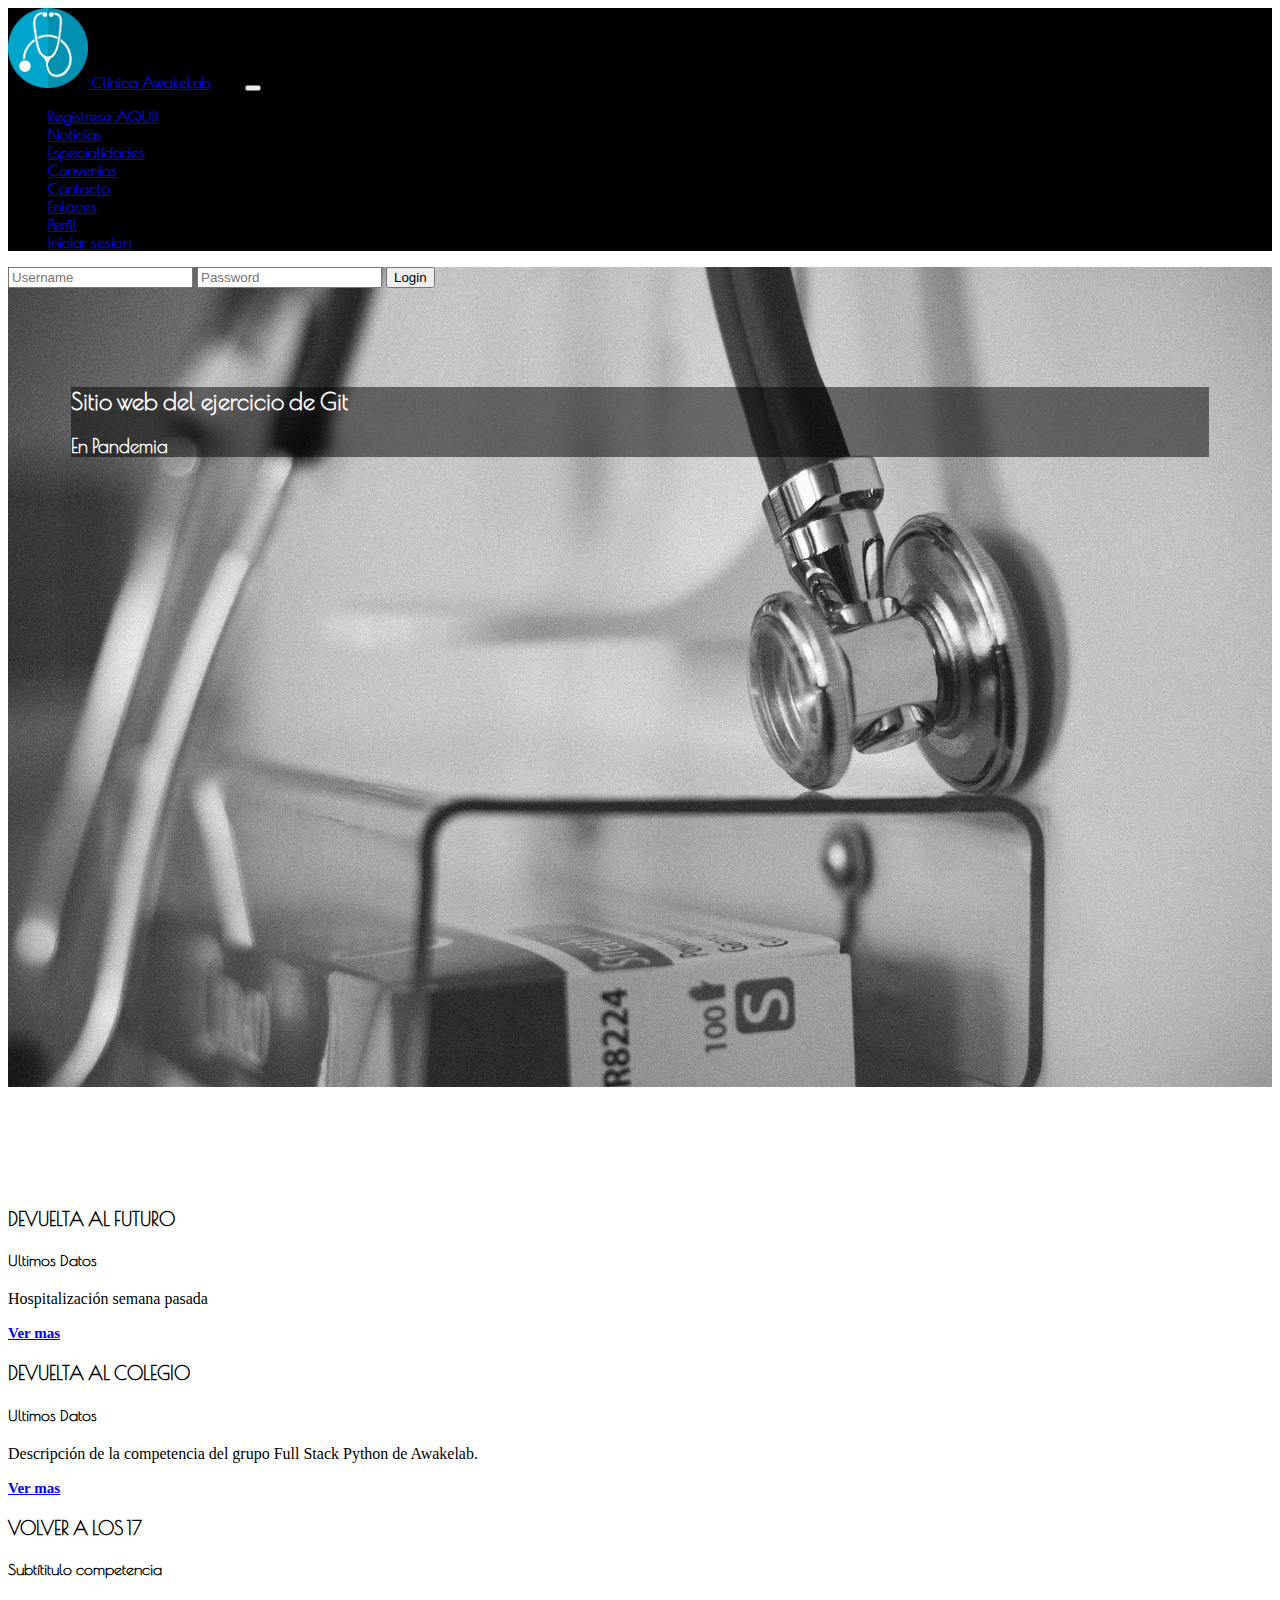
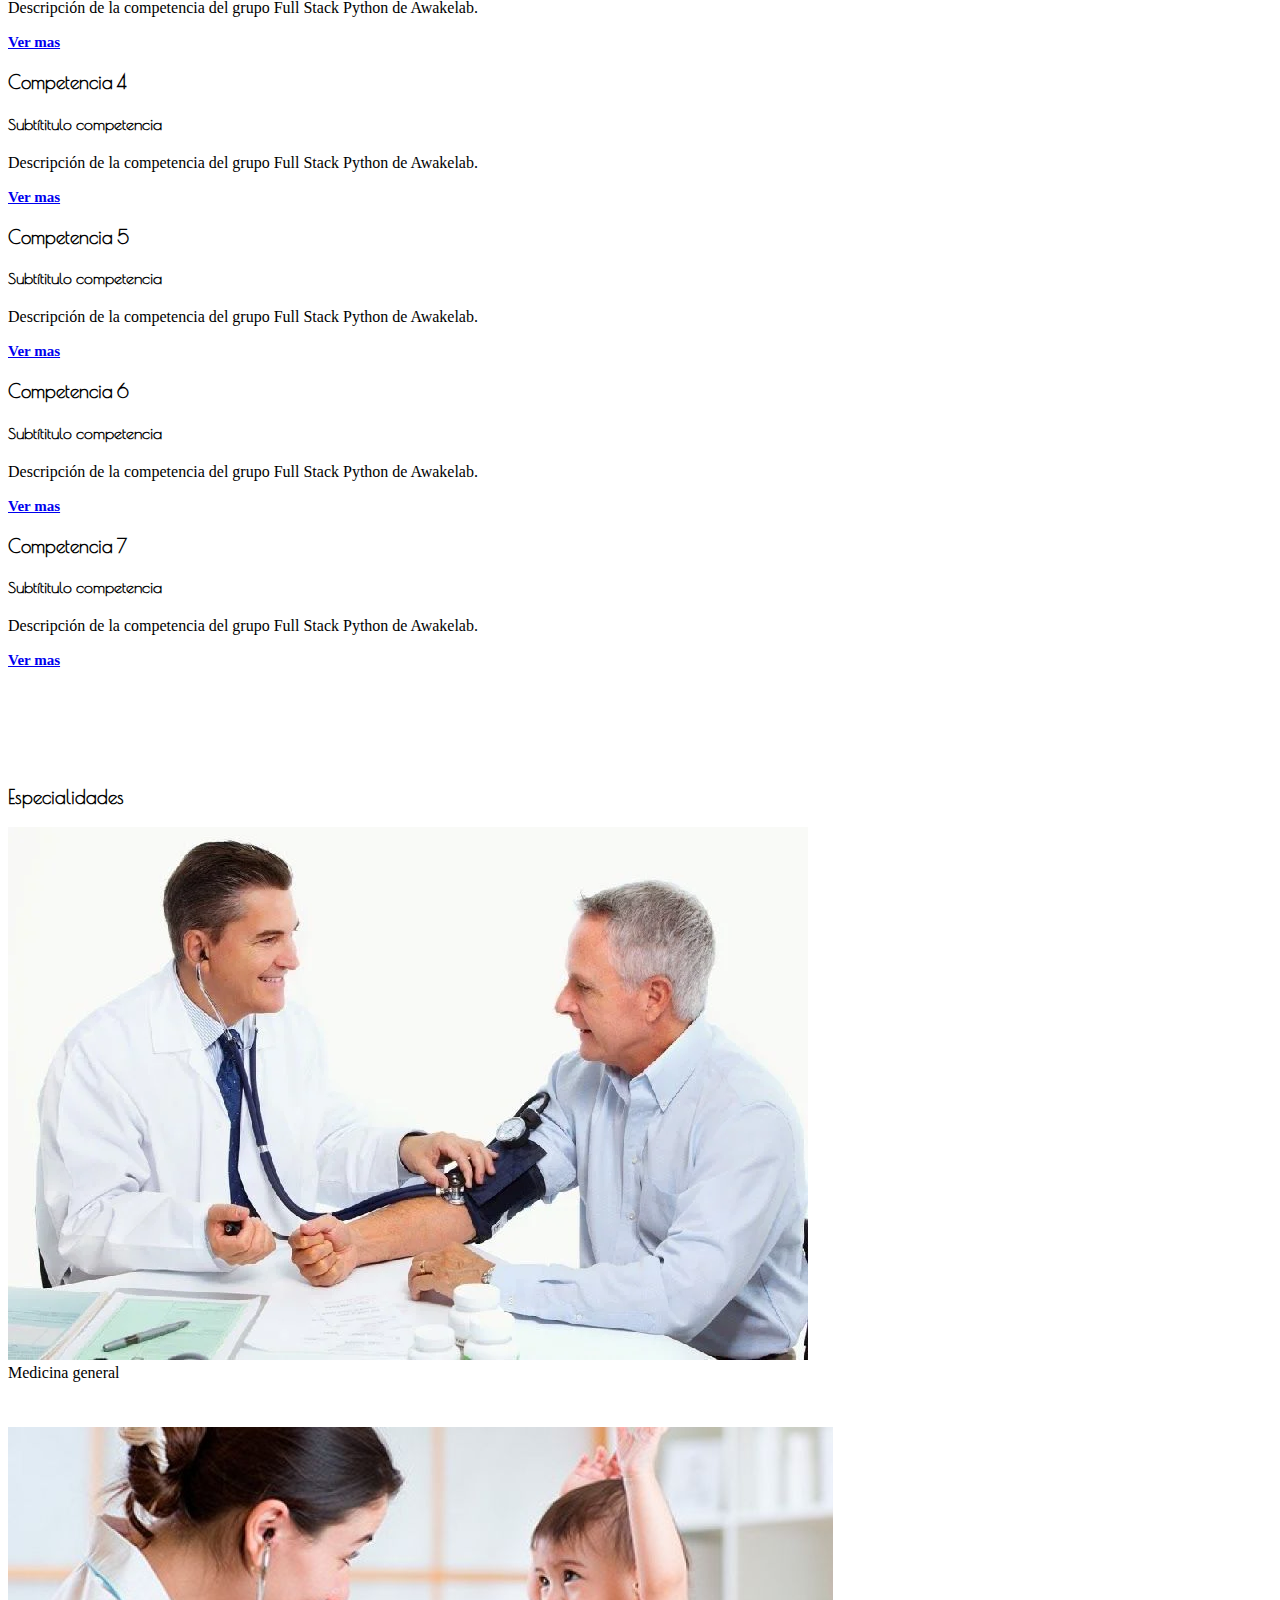
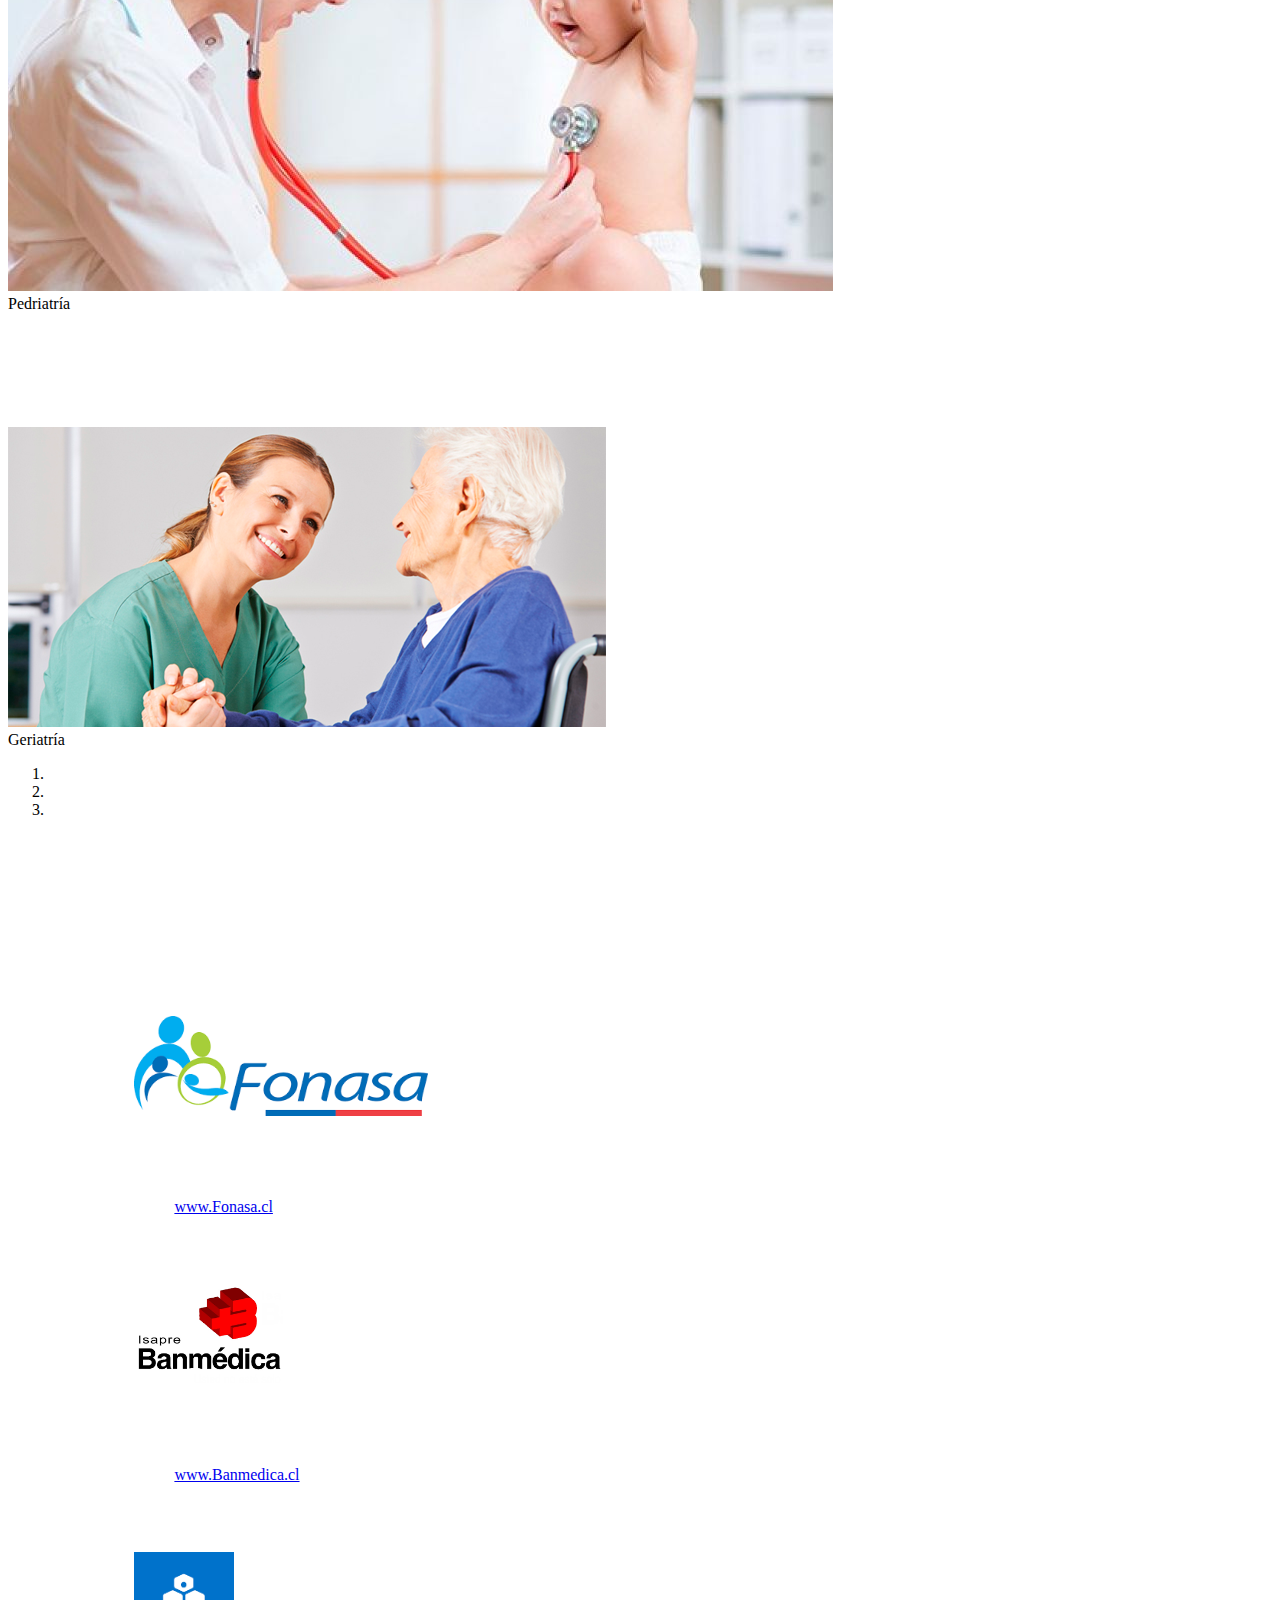
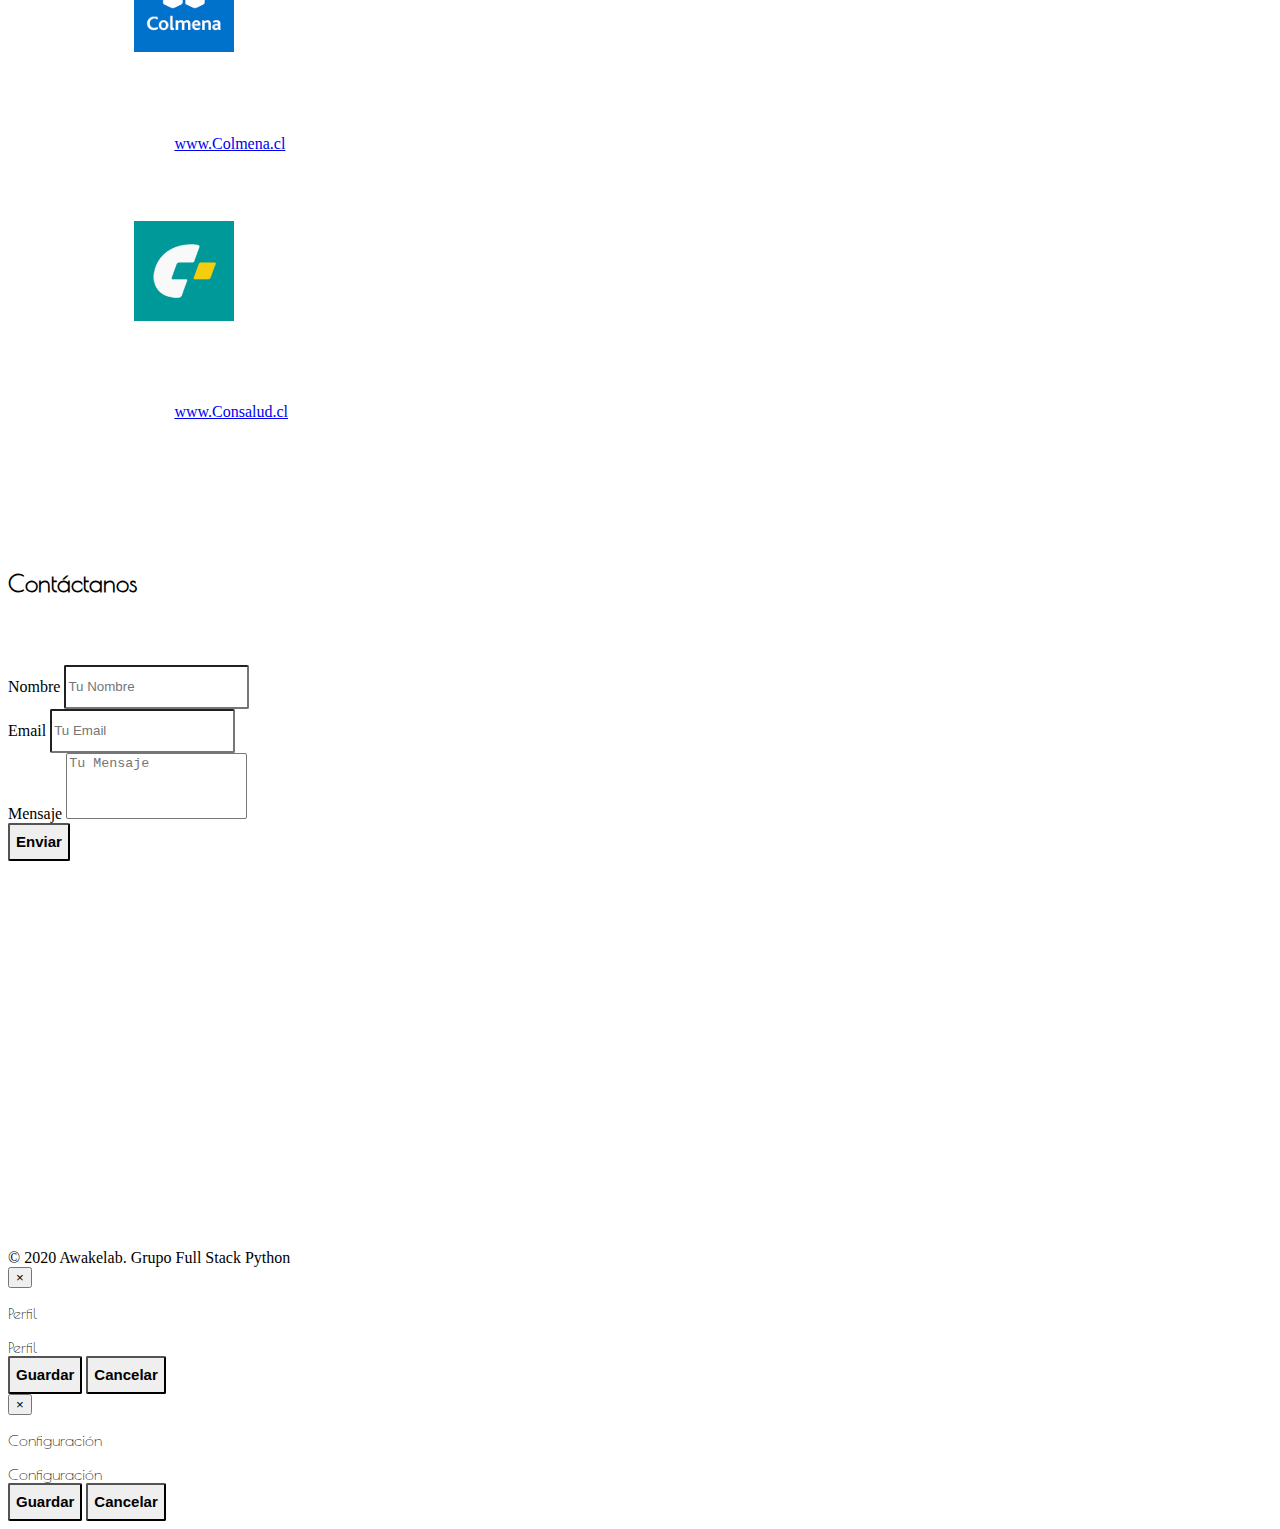
<file: index.html>
<!doctype html>
<html lang="es">

<head>
  <title>Clinica AwakeLab</title>
  <meta charset="utf-8">
  <meta name="viewport" content="width=device-width, initial-scale=1, shrink-to-fit=no">
  <!-- Loading Bootstrap CSS -->
  <link rel="stylesheet" href="https://stackpath.bootstrapcdn.com/bootstrap/4.5.0/css/bootstrap.min.css"
    integrity="sha384-9aIt2nRpC12Uk9gS9baDl411NQApFmC26EwAOH8WgZl5MYYxFfc+NcPb1dKGj7Sk" crossorigin="anonymous">
  <link href="https://fonts.googleapis.com/css?family=Poiret+One" rel="stylesheet" type="text/css">
  <link rel="stylesheet" href="css/style.css">
</head>

<body>
  <!-- Navigation Bar -->
  <nav class="navbar navbar-expand-lg navbar-dark fixed-top">
    <a class="navbar-brand" id="titulo" href="#"><img height="80px" src="img/logo.jpg"> Clinica AwakeLab</a>

    <!-- Navigation Bar Hamburger-->
    <button class="navbar-toggler" type="button" data-toggle="collapse" data-target="#navigation" aria-expanded="false"
      aria-controls="navigation" aria-label="Toggle navigation">
      <span class="navbar-toggler-icon"></span>
    </button>
    <!-- End Navigation Bar Hamburger -->
    <!-- Navigation Links -->
    <div class="collapse navbar-collapse" id="navigation">
      <ul class="navbar-nav mr-auto">
        <li class="nav-item">
          <a class="nav-link scroll-trigger" href="pag_adm_users.html">
            Registrese AQUI!
          </a>
        </li>
        <li class="nav-item">
          <a class="nav-link scroll-trigger" href="#competencias">
            Noticias
          </a>
        </li>
        <li class="nav-item">
          <a class="nav-link scroll-trigger" href="#equipo">
            Especialidades
          </a>
        </li>
        <li class="nav-item">
          <a class="nav-link scroll-trigger" href="#enlaces">
            Convenios
          </a>
        </li>
        <li class="nav-item">
          <a class="nav-link scroll-trigger" href="#contacto">
            Contacto
          </a>
        </li>
        <li class="nav-item">
          <a class="nav-link scroll-trigger" href="pag_enlaces.html">
            Enlaces
          </a>
        </li>

        <li class="nav-item dropdown">
          <a href="#" class="nav-link dropdown-toggle" data-toggle="dropdown" role="button" aria-haspopup="true"
            aria-expanded="false">
            Perfil <span class="caret"></span>
          </a>
          <div class="dropdown-menu dropdown-menu-right">
            <a class="dropdown-item scroll-trigger" href="login.html">
              Iniciar sesion
            </a>
        </li>
      </ul>

    </div>
    <div class="login-container" id="form">
      <li>
        <form>
          <input type="text" placeholder="Username" name="username" id="usuarioIngresadoNav">
          <input type="password" placeholder="Password" name="psw" id="passwordIngresadoNav">
          <button type="submit" onclick="loginVerifyNav()">Login</button>
        </form>
      </li>
    </div>
    <!-- Navigation Links -->
  </nav>
  <!-- End Navigation Bar -->

  <!-- Section: Principal -->
  <div class="container-fluid bg-principal" id="principal">
    <div class="row">
      <div class="col-sm-12">
        <div class="jumbotron jumbotron-main">
          <h2>Sitio web del ejercicio de Git</h2>
          <h3>En Pandemia</h3>
        </div>
      </div>
    </div>
  </div>
  <!-- End Section: Principal -->

  <!-- Section: Competencias -->
  <div class="container-fluid bg-dark" id="competencias">
    <div class="row">
      <h3>Noticias</h3>
    </div>
    <div class="row">
      <div class="col-md-6 col-lg-3">
        <div class="card">
          <h3 class="card-header">DEVUELTA AL FUTURO</h3>
          <div class="card-body">
            <h4 class="card-title">Ultimos Datos</h4>
            <p class="card-text">Hospitalización semana pasada</p>
            <a href="#!" class="btn btn-dark">Ver mas</a>
          </div>
        </div>
      </div>
      <div class="col-md-6 col-lg-3">
        <div class="card">

          <h3 class="card-header">DEVUELTA AL COLEGIO</h3>

          <div class="card-body">
            <h4 class="card-title">Ultimos Datos</h4>
            <p class="card-text">Descripción de la competencia del
              grupo Full Stack Python de Awakelab.</p>
            <a href="#!" class="btn btn-dark">Ver mas</a>
          </div>
        </div>
      </div>
      <div class="col-md-6 col-lg-3">
        <div class="card">
          <h3 class="card-header">VOLVER A LOS 17</h3>
          <div class="card-body">
            <h4 class="card-title">Subtítitulo competencia</h4>
            <p class="card-text">Descripción de la competencia del
              grupo Full Stack Python de Awakelab.</p>
            <a href="#!" class="btn btn-dark">Ver mas</a>
          </div>
        </div>
      </div>
      <div class="col-md-6 col-lg-3">
        <div class="card">
          <h3 class="card-header">Competencia 4</h3>
          <div class="card-body">
            <h4 class="card-title">Subtítitulo competencia</h4>
            <p class="card-text">Descripción de la competencia del
              grupo Full Stack Python de Awakelab.</p>
            <a href="#!" class="btn btn-dark">Ver mas</a>
          </div>
        </div>
      </div>
    </div>
    <div class="row">
      <div class="col-md-4">
        <div class="card">
          <h3 class="card-header">Competencia 5</h3>
          <div class="card-body">
            <h4 class="card-title">Subtítitulo competencia</h4>
            <p class="card-text">Descripción de la competencia del
              grupo Full Stack Python de Awakelab.</p>
            <a href="#!" class="btn btn-dark">Ver mas</a>
          </div>
        </div>
      </div>
      <div class="col-md-4">
        <div class="card">
          <h3 class="card-header">Competencia 6</h3>
          <div class="card-body">
            <h4 class="card-title">Subtítitulo competencia</h4>
            <p class="card-text">Descripción de la competencia del
              grupo Full Stack Python de Awakelab.</p>
            <a href="#!" class="btn btn-dark">Ver mas</a>
          </div>
        </div>
      </div>
      <div class="col-md-4">
        <div class="card">
          <h3 class="card-header">Competencia 7</h3>
          <div class="card-body">
            <h4 class="card-title">Subtítitulo competencia</h4>
            <p class="card-text">Descripción de la competencia del
              grupo Full Stack Python de Awakelab.</p>
            <a href="#!" class="btn btn-dark">Ver mas</a>
          </div>
        </div>
      </div>
    </div>
  </div>
  <!-- End Section: Competencias -->

  <!-- Section: Equipo -->
  <div class="container-fluid bg-dark" id="equipo">
    <div class="row">
      <br>
      <h3>Especialidades</h3>
    </div>
    <div class="row">
      <div id="team-carousel" class="carousel slide" data-ride="carousel" data-interval="3000">
        <div class="carousel-inner" style="padding-left: auto; padding-right: auto" role="listbox">
          <div style="height: 600px; padding: auto" class="carousel-item active">
            <img class="d-block img-fluid carousel-img" src="img/medicina.png">
            <div class="carousel-caption">
              Medicina general
            </div>
          </div>
          <div style="height: 600px; float: center" class="carousel-item">
            <img class="d-block img-fluid carousel-img" src="img/pediatras.jpg">
            <div class="carousel-caption">
              Pedriatría
            </div>
          </div>
          <div style="width: 100%" class="carousel-item">
            <img class="d-block img-fluid carousel-img" src="img/geriatras.png">
            <div class="carousel-caption">
              Geriatría
            </div>
          </div>
        </div>
        <a class="left carousel-control" href="#team-carousel" role="button" data-slide="prev">
          <span class="icon-prev" aria-hidden="true"></span>
        </a>
        <a class="right carousel-control" href="#team-carousel" role="button" data-slide="next">
          <span class="icon-next" aria-hidden="true"></span>
        </a>
        <ol class="carousel-indicators">
          <li data-target="#team-carousel" data-slide-to="0" class="active"></li>
          <li data-target="#team-carousel" data-slide-to="1"></li>
          <li data-target="#team-carousel" data-slide-to="2"></li>
        </ol>
      </div>
    </div>
  </div>
  <!-- End Section: Equipo -->

  <!-- Section: Enlaces -->
  <div class="container-fluid bg-dark" id="enlaces">
    <div class="row">
      <h3>Convenios</h3>
    </div>
    <div class="row">
      <div class="col-md-6">
        <div class="media">
          <img class="d-flex mr-3" height="100px" src="img/fonasa.png" alt="Generic placeholder image">
          <div class="media-body">
            <h5 class="mt-0">Fonasa</h5>
            <ul>
              <li>(2) 2830 6700</li>
              <li><a href="www.fonasa.cl">www.Fonasa.cl</a></li>
              <li>Paseo Bulnes 102, Santiago, Región Metropolitana</li>
            </ul>
          </div>
        </div>
      </div>
      <div class="col-md-6">
        <div class="media">
          <img class="d-flex mr-3" height="100px" src="img/banmedica.png" alt="Generic placeholder image">
          <div class="media-body">
            <h5 class="mt-0">Banmedica</h5>
            <ul>
              <li>(2) 600 600 3600</li>
              <li><a href="www.banmedica.cl">www.Banmedica.cl</a></li>
              <li>Av. Apoquindo 3600, Las Condes, Región Metropolitana</li>
            </ul>
          </div>
        </div>
      </div>
    </div>
    <div class="row">
      <div class="col-md-6">
        <div class="media">
          <img class="d-flex mr-3" height="100px" src="img/colmena.png" alt="Generic placeholder image">
          <div class="media-body">
            <h5 class="mt-0">Colmena</h5>
            <ul>
              <li>(2) 2959 4040</li>
              <li><a href="www.colmena.cl">www.Colmena.cl</a></li>
              <li>Direccion: Los Militares 4765, Las Condes, Región Metropolitana</li>
            </ul>
          </div>
        </div>
      </div>
      <div class="col-md-6">
        <div class="media">
          <img class="d-flex mr-3" height="100px" src="img/consalud.png" alt="Generic placeholder image">
          <div class="media-body">
            <h5 class="mt-0">Consalud</h5>
            <ul>
              <li>(2) 2830 6700</li>
              <li><a href="www.consalud.cl">www.Consalud.cl</a></li>
              <li>Paseo Bulnes 102, Santiago, Región Metropolitana</li>
            </ul>
          </div>
        </div>
      </div>
    </div>
  </div>
  <!-- End Section: Enlaces -->

  <!-- Section: Contacto -->
  <div class="container-fluid bg-light" id="contacto">
    <div class="row">
      <h2>Contáctanos</h2>
    </div>
    <div class="row justify-content-center align-items-center h-100">
      <div class="col-sm-6" id="contact-form">
        <form>
          <div class="form-group">
            <label for="contact-name">Nombre</label>
            <input type="text" class="form-control" id="contact-name" required="required" placeholder="Tu Nombre">
          </div>
          <div class="form-group">
            <label for="contact-email">Email</label>
            <input type="email" class="form-control" id="contact-email" required="required" placeholder="Tu Email">
          </div>
          <div class="form-group">
            <label for="contact-msg">Mensaje</label>
            <textarea class="form-control" id="contact-msg" required="required" placeholder="Tu Mensaje"
              rows="4"></textarea>
          </div>
          <div class="btn-group">
            <button type="submit" onclick=agradecer() class="btn btn-primary btn-block">Enviar</button>
          </div>
        </form>
      </div>
    </div>
  </div>
  <!-- End Section: Contacto -->

  <footer class="footer bg-dark text-center">
    <p class="text-muted">&copy; 2020 Awakelab.</p>
    <p class="text-muted">Grupo Full Stack Python</p>
  </footer>

  <!-- MODAL FORMS -->
  <div class="modal" id="profile-modal" role="dialog">
    <div class="modal-dialog" role="document">
      <div class="modal-content">
        <div class="modal-header">
          <button type="button" class="close" data-dismiss="modal" aria-label="Close"><span
              aria-hidden="true">&times;</span>
          </button>
          <p class="modal-title" id="profile-modal-label">Perfil</p>
        </div>
        <div class="modal-body">
          Perfil
        </div>
        <div class="modal-footer">
          <button type="button" class="btn btn-success">Guardar</button>
          <button type="button" class="btn btn-secondary" data-dismiss="modal">Cancelar</button>
        </div>
      </div>
    </div>
  </div>
  <div class="modal" id="settings-modal" role="dialog">
    <div class="modal-dialog" role="document">
      <div class="modal-content">
        <div class="modal-header">
          <button type="button" class="close" data-dismiss="modal" aria-label="Close"><span
              aria-hidden="true">&times;</span>
          </button>
          <p class="modal-title" id="settings-modal-label">Configuración</p>
        </div>
        <div class="modal-body">
          Configuración
        </div>
        <div class="modal-footer">
          <button type="button" class="btn btn-success">Guardar</button>
          <button type="button" class="btn btn-secondary" data-dismiss="modal">Cancelar</button>
        </div>
      </div>
    </div>
  </div>
  <!-- END MODAL FORMS -->
  <script>
    function loginVerifyNav() {
      var userInputnav = $("#usuarioIngresadoNav").val();
      var pswdInputnav = $("#passwordIngresadoNav").val();
      var usuario = "sparadaolivas@gmail.com";
      var password = "1234";

      if (userInputnav == usuario) {
        if (pswdInputnav == password) {
          location.replace('myaccount.html');
        } else {
          alert("Usuario o contraseña no son correctos");
        }
      } else {
        alert("Usuario o contraseña no son correctos");
      }
    }
  </script>

  <!-- jQuery, Popper.js, Bootstrap JS -->
  <script src="js/js.js"></script>
  <script src="https://code.jquery.com/jquery-3.5.1.slim.min.js"
    integrity="sha384-DfXdz2htPH0lsSSs5nCTpuj/zy4C+OGpamoFVy38MVBnE+IbbVYUew+OrCXaRkfj" crossorigin="anonymous">
    </script>
  <script src="https://cdn.jsdelivr.net/npm/popper.js@1.16.0/dist/umd/popper.min.js"
    integrity="sha384-Q6E9RHvbIyZFJoft+2mJbHaEWldlvI9IOYy5n3zV9zzTtmI3UksdQRVvoxMfooAo" crossorigin="anonymous">
    </script>
  <script src="https://stackpath.bootstrapcdn.com/bootstrap/4.5.0/js/bootstrap.min.js"
    integrity="sha384-OgVRvuATP1z7JjHLkuOU7Xw704+h835Lr+6QL9UvYjZE3Ipu6Tp75j7Bh/kR0JKI" crossorigin="anonymous">
    </script>
</body>

</html>
</file>
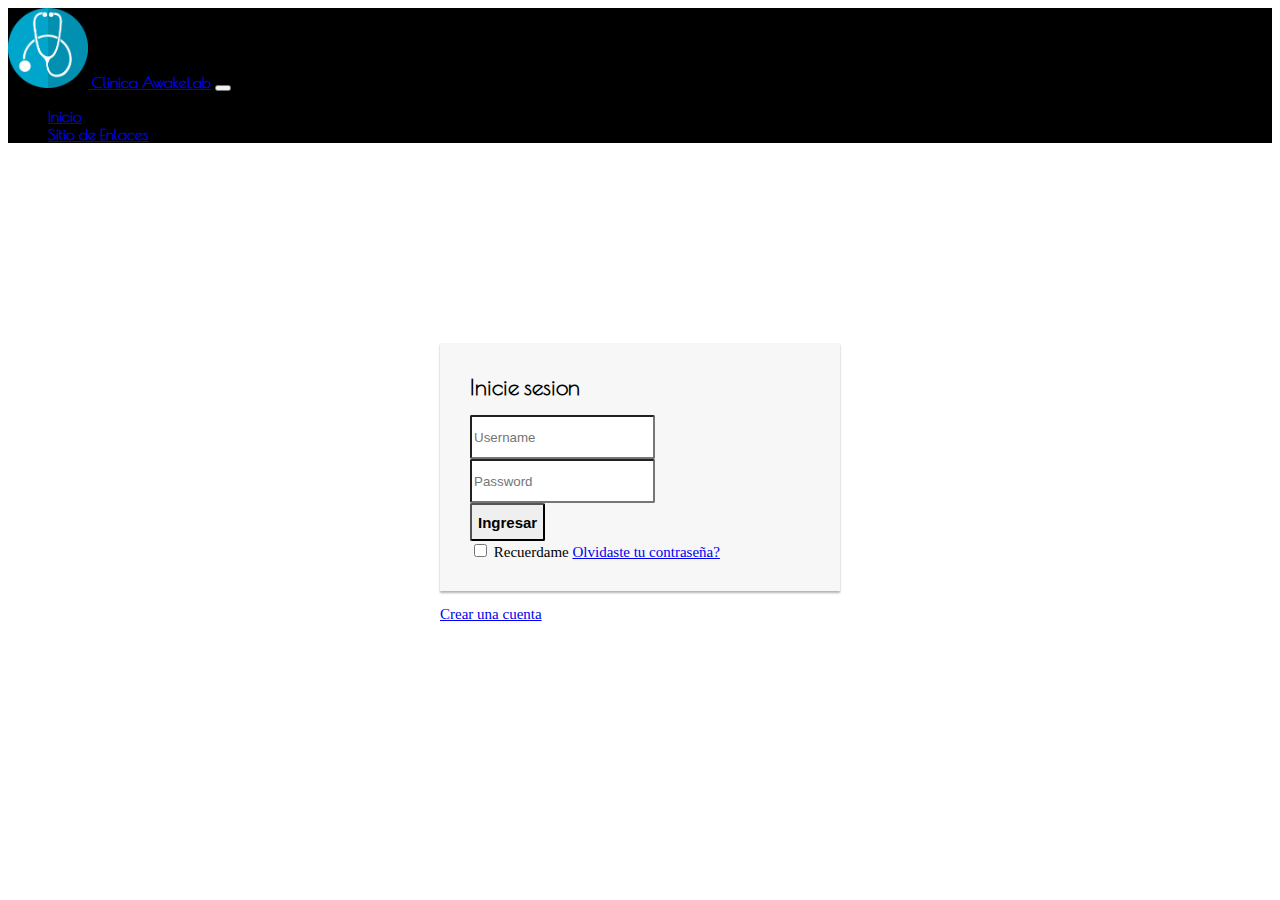
<file: login.html>
<!doctype html>
<html lang="es">

<head>
  <title>Login</title>
  <meta charset="utf-8">
  <meta name="viewport" content="width=device-width, initial-scale=1, shrink-to-fit=no">
  <!-- Loading Bootstrap CSS -->
  <link rel="stylesheet" href="https://stackpath.bootstrapcdn.com/bootstrap/4.5.0/css/bootstrap.min.css"
    integrity="sha384-9aIt2nRpC12Uk9gS9baDl411NQApFmC26EwAOH8WgZl5MYYxFfc+NcPb1dKGj7Sk" crossorigin="anonymous">
  <link href="https://fonts.googleapis.com/css?family=Poiret+One" rel="stylesheet" type="text/css">
  <link rel="stylesheet" href="css/style.css">
</head>

<body>
  <!-- Navigation Bar -->
  <nav class="navbar navbar-expand-lg navbar-dark fixed-top">
    <a class="navbar-brand" href="#"><img height="80px" src="img/logo.jpg"> Clinica AwakeLab</a>

    <!-- Navigation Bar Hamburger-->
    <button class="navbar-toggler" type="button" data-toggle="collapse" data-target="#navigation" aria-expanded="false"
      aria-controls="navigation" aria-label="Toggle navigation">
      <span class="navbar-toggler-icon"></span>
    </button>
    <!-- End Navigation Bar Hamburger -->
    <!-- Navigation Links -->
    <div class="collapse navbar-collapse" id="navigation">
      <ul class="navbar-nav mr-auto">
        <li class="nav-item">
          <a class="nav-link scroll-trigger" href="pag_principal_publica.html">
            Inicio
          </a>
        </li>
        <li class="nav-item">
          <a class="nav-link scroll-trigger" href="pag_enlaces.html">
            Sitio de Enlaces
          </a>
      </ul>
    </div>
  </nav>


  <!-- Login form -->
  <div class="login-form">
    <form>
      <h2 class="text-center">Inicie sesion</h2>
      <div class="form-group">
        <input type="text" id="usuarioIngresado" class="form-control" placeholder="Username" required="required">
      </div>
      <div class="form-group">
        <input type="password" id="passwordIngresado" class="form-control" placeholder="Password" required="required">
      </div>
      <div class="form-group">
        <button type="submit" onclick="loginVerify()" class="btn btn-primary btn-block">Ingresar</button>
      </div>
      <div class="clearfix">
        <label class="float-left form-check-label"><input type="checkbox"> Recuerdame </label>
        <a href="#" class="float-right">Olvidaste tu contraseña?</a>
      </div>
    </form>
    <p class="text-center"><a href="pag_adm_users.html">Crear una cuenta</a></p>
  </div>
  <!-- End Login form -->

  <script>
    function loginVerify() {
      var userInput = $("#usuarioIngresado").val();
      var pswdInput = $("#passwordIngresado").val();
      var usuario = "sparadaolivas@gmail.com";
      var password = "1234";

      if (userInput == usuario) {
        if (pswdInput == password) {
          location.href = "mydiagnoses.html";
          alert("Hola Sebastian");

        } else {
          alert("Usuario o contraseña no son correctos");
        }
      } else {
        alert("Usuario o contraseña no son correctos");
      }
    } 
  </script>
  <script src="https://code.jquery.com/jquery-3.5.1.slim.min.js"
    integrity="sha384-DfXdz2htPH0lsSSs5nCTpuj/zy4C+OGpamoFVy38MVBnE+IbbVYUew+OrCXaRkfj" crossorigin="anonymous">
    </script>
  <script src="https://cdn.jsdelivr.net/npm/popper.js@1.16.0/dist/umd/popper.min.js"
    integrity="sha384-Q6E9RHvbIyZFJoft+2mJbHaEWldlvI9IOYy5n3zV9zzTtmI3UksdQRVvoxMfooAo" crossorigin="anonymous">
    </script>
  <script src="https://stackpath.bootstrapcdn.com/bootstrap/4.5.0/js/bootstrap.min.js"
    integrity="sha384-OgVRvuATP1z7JjHLkuOU7Xw704+h835Lr+6QL9UvYjZE3Ipu6Tp75j7Bh/kR0JKI" crossorigin="anonymous">
    </script>

</body>

</html>
</file>
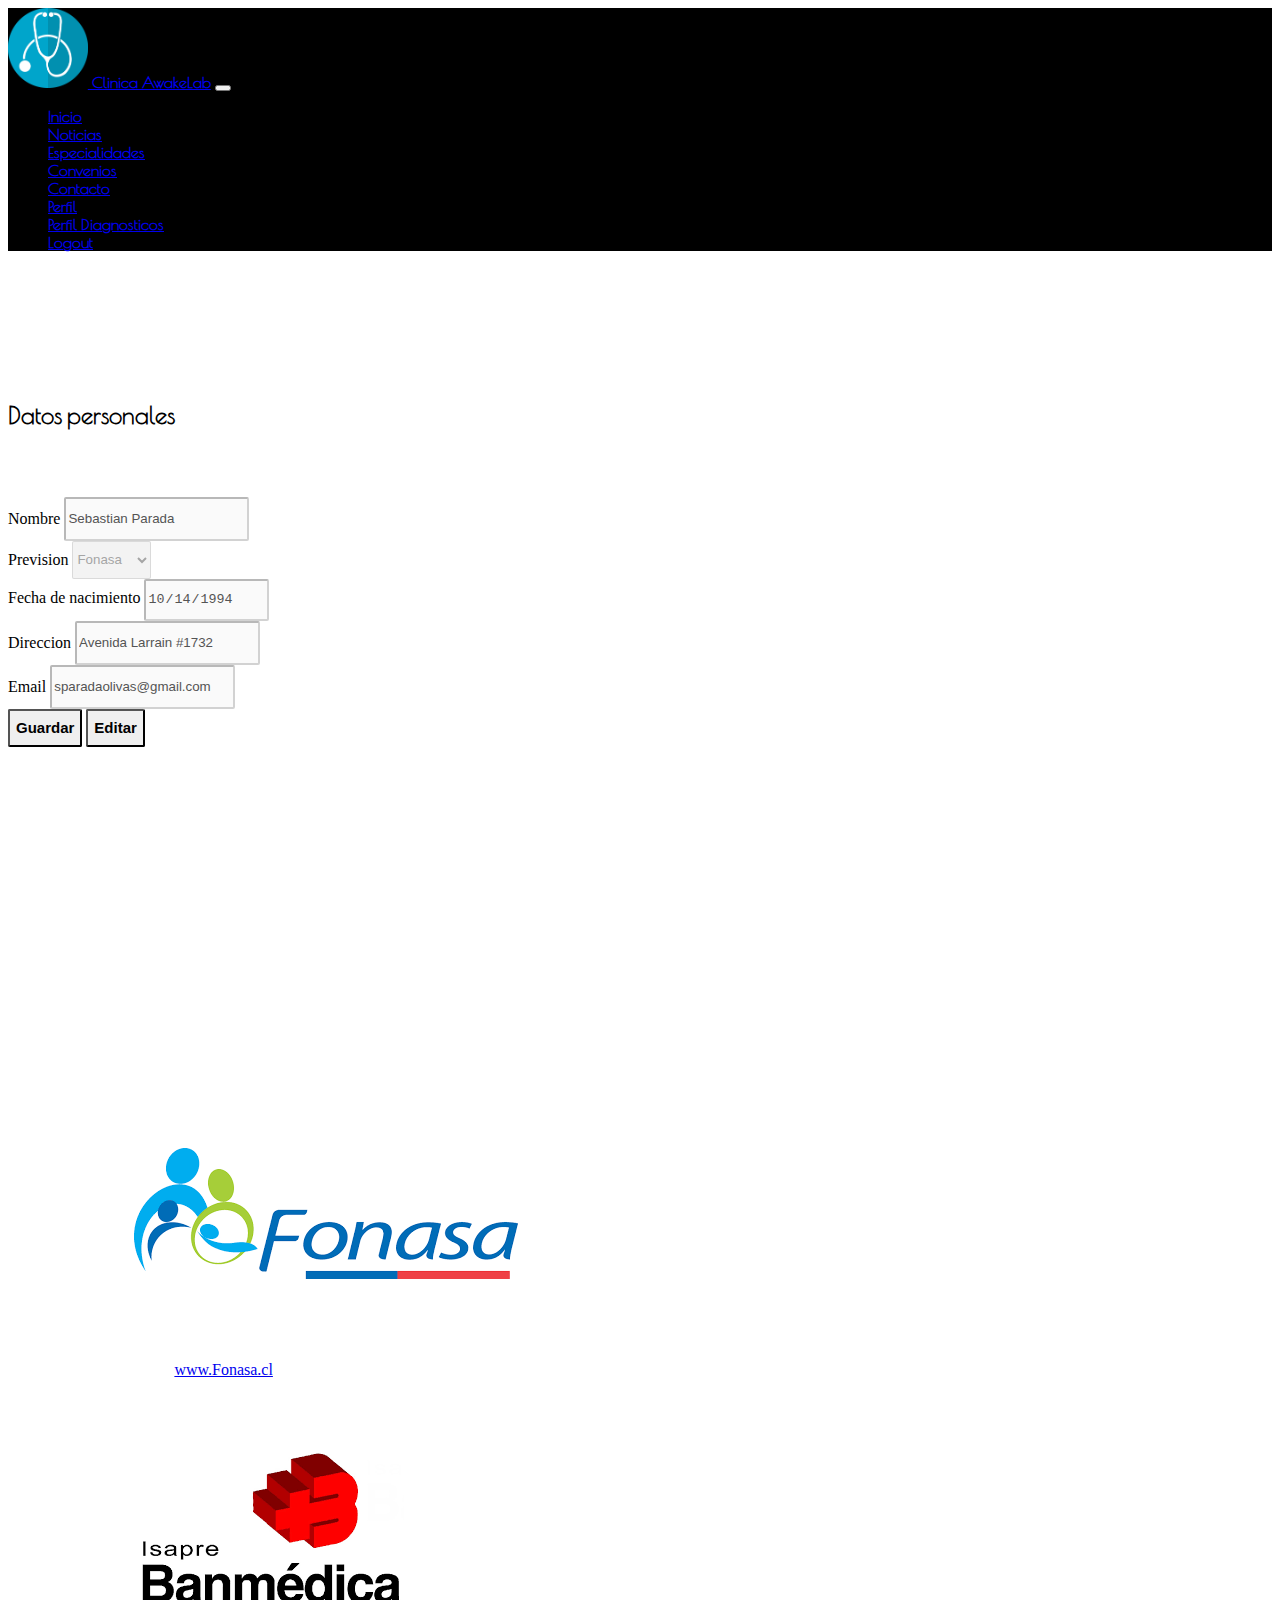
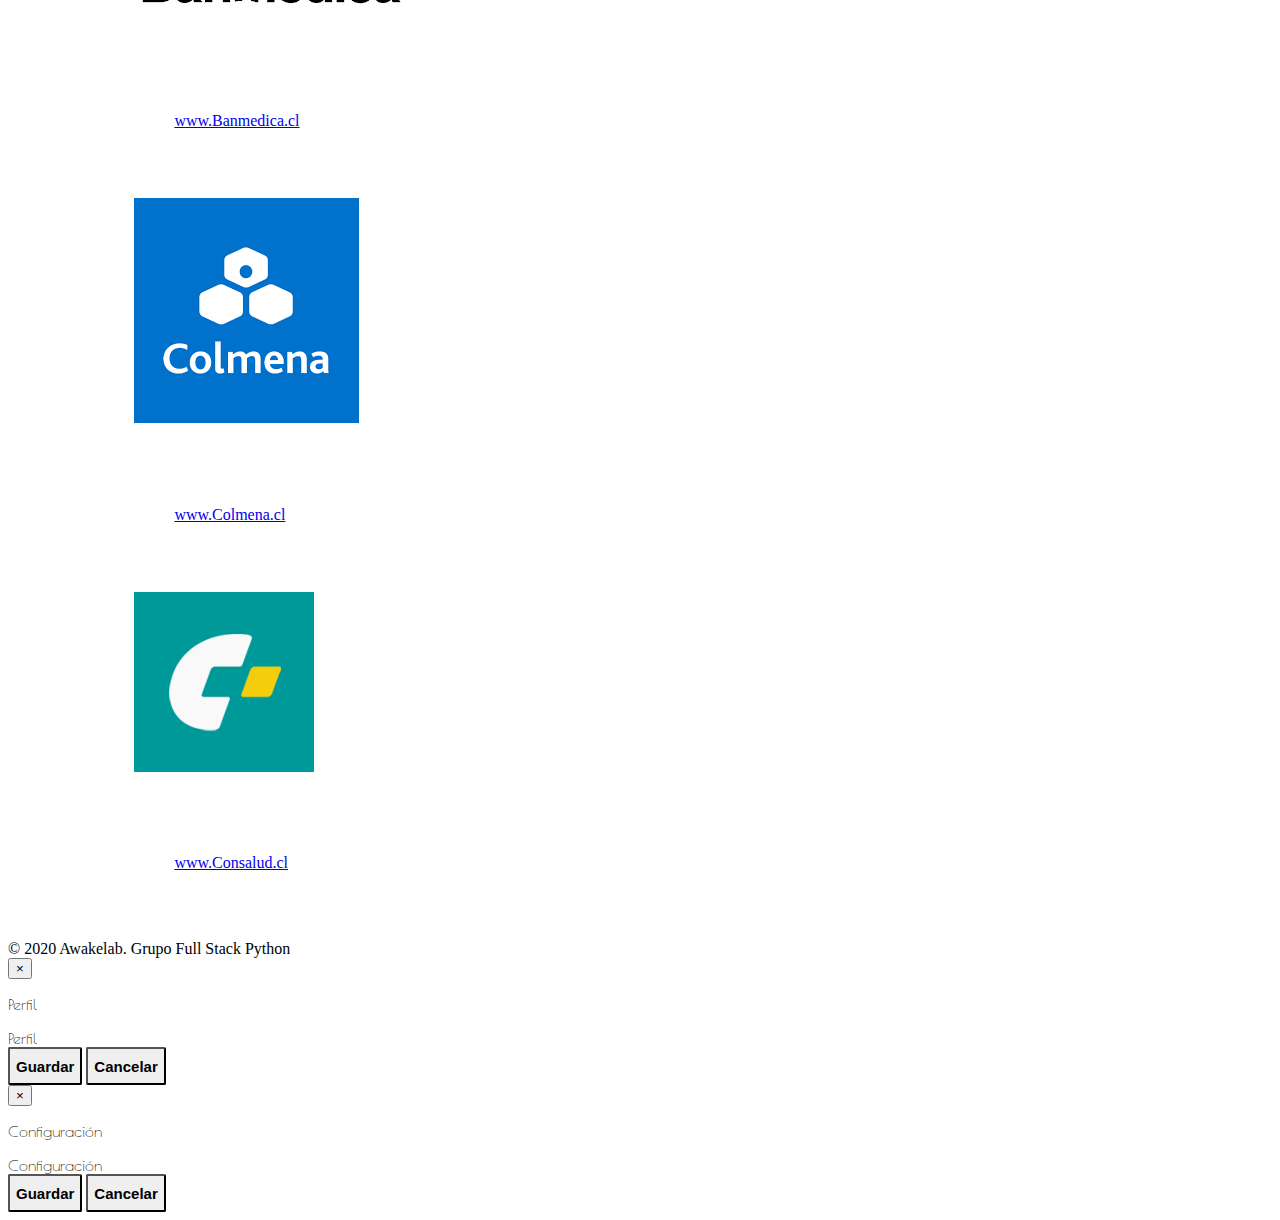
<file: myaccount.html>
<!doctype html>
<html lang="es">
  <head>
    <title>Datos personales</title>
    <meta charset="utf-8">
    <meta name="viewport" 
        content="width=device-width, initial-scale=1, shrink-to-fit=no">
    <!-- Loading Bootstrap CSS -->
    <link 
      rel="stylesheet" 
      href="https://stackpath.bootstrapcdn.com/bootstrap/4.5.0/css/bootstrap.min.css" 
      integrity="sha384-9aIt2nRpC12Uk9gS9baDl411NQApFmC26EwAOH8WgZl5MYYxFfc+NcPb1dKGj7Sk" 
      crossorigin="anonymous">
    <link href="https://fonts.googleapis.com/css?family=Poiret+One" 
        rel="stylesheet" type="text/css">
    <link rel="stylesheet" href="css/style.css">
  </head>
  <body>
    <!-- Navigation Bar -->
    <nav class="navbar navbar-expand-lg navbar-dark fixed-top">
      <a class="navbar-brand" href="#"><img height="80px" src="img/logo.jpg">  Clinica AwakeLab</a>

      <!-- Navigation Bar Hamburger-->
      <button
        class="navbar-toggler"
        type="button"
        data-toggle="collapse"
        data-target="#navigation"
        aria-expanded="false"
        aria-controls="navigation" 
        aria-label="Toggle navigation">
          <span class="navbar-toggler-icon"></span>
      </button>
      <!-- End Navigation Bar Hamburger -->
      <!-- Navigation Links -->
      <div class="collapse navbar-collapse" id="navigation">
         <ul class="navbar-nav mr-auto">
            <li class="nav-item">
              <a
                class="nav-link scroll-trigger" 
                href="#principal">
                  Inicio
              </a>
            </li>
            <li class="nav-item">
              <a 
                class="nav-link scroll-trigger" 
                href="#competencias">
                  Noticias
              </a>
            </li>
            <li class="nav-item">
              <a 
                class="nav-link scroll-trigger" 
                href="#equipo">
                  Especialidades
              </a>
            </li>
            <li class="nav-item">
              <a 
                class="nav-link scroll-trigger" 
                href="#enlaces"> 
                  Convenios
              </a>
            </li>
            <li class="nav-item">
              <a
                class="nav-link scroll-trigger" 
                href="#contacto">
                  Contacto
              </a>
            </li>
          
            <li class="nav-item dropdown">
              <a
                  href="#"
                  class="nav-link dropdown-toggle"
                  data-toggle="dropdown"
                  role="button"
                  aria-haspopup="true"
                  aria-expanded="false">
                      Perfil <span class="caret"></span>
              </a>
              <div class="dropdown-menu dropdown-menu-right">
                  <a 
                    class="dropdown-item scroll-trigger"
                    href="myaccount.html">
                      Perfil
                  </a>
                  <a class="dropdown-item scroll-trigger"
                    href="mydiagnoses.html">
                        Diagnosticos
                  </a>
                  <div class="dropdown-divider"></div>
                  <a class="dropdown-item scroll-trigger" href="index.html">
                      Logout
                  </a>
              </div>
            </li>
         </ul>

      </div>
      <!-- Navigation Links -->
    </nav>
    <!-- End Navigation Bar -->

    <!-- Section: Principal
    <div class="container-fluid bg-principal" id="principal">
      <div class="row">
        <div class="col-sm-12">
          <div class="jumbotron jumbotron-main">
            <h2>Sitio web del ejercicio de Git</h2>
            <h3>En Pandemia</h3>
          </div>
        </div>
      </div>
    </div>
    End Section: Principal -->

    <!-- Section: agregarPaciente -->


    
    
    <div class="container-fluid bg-light" id="contacto">
        <br>
        <br>
        <br>    
        <h2>Datos personales  </h2>
        <div class="row justify-content-center align-items-center h-100">
          <div class="col-sm-6" id="contact-form">
            <form>
              <div class="form-group">
                <label for="contact-name">Nombre</label>
                <input type="text" class="form-control" id="pacienteValue" 
                    placeholder="Sebastian" value="Sebastian Parada" disabled>
              </div>
              <div class="form-group" >
                <label for="exampleFormControlSelect1">Prevision</label>
                <select class="form-control" id="previsionValue" disabled>
                  <option>Fonasa</option>
                  <option>Isapre</option>
                  <option>Particular</option>
                </select>
              </div>
              <div class="form-group">
                <label for="contact-email">Fecha de nacimiento</label>
                <input type="date" class="form-control" id="fechaNacimiento" 
                    placeholder="Fecha" value="1994-10-14"disabled>
              </div>
              <div class="form-group">
                <label for="contact-msg">Direccion</label>
                <input type="text" class="form-control" id="direccionValue" value="Avenida Larrain #1732"
                    placeholder="Detalle" disabled>
              </div>
              <div class="form-group">
                <label for="contact-email">Email</label>
                <input type="text" class="form-control" id="email" 
                    placeholder="Email" value="sparadaolivas@gmail.com" disabled>
              </div>
              <div class="btn-group">
                <button type="button" onclick="funcionBloquear()" id="agregarDatos" class="btn btn-outline-secondary">Guardar</button>
                <button type="button" onclick="funcionDesbloquear()" id="desbloquearform" class="btn btn-outline-secondary">Editar</button>
            </div>
            <br>
            <br>
            <br>
            </form>
          </div>
        </div>
      </div>
      <!-- End Section: agregarPaciente -->

    

    <!-- Section: Enlaces -->
    <div class="container-fluid bg-dark" id="enlaces">
        <div class="row">
            <h3>Convenios</h3>
        </div>
        <div class="row">
          <div class="col-md-6">
            <div class="media">
              <img class="d-flex mr-3" src="img/fonasa.png" 
                  alt="Generic placeholder image">
              <div class="media-body">
                <h5 class="mt-0">Fonasa</h5>
                <ul>
                  <li>(2) 2830 6700</li>
                  <li><a href="www.fonasa.cl">www.Fonasa.cl</a></li>
                  <li>Paseo Bulnes 102, Santiago, Región Metropolitana</li>
                </ul>
              </div>
            </div>
          </div>
          <div class="col-md-6">
            <div class="media">
              <img class="d-flex mr-3" src="img/banmedica.png" 
                  alt="Generic placeholder image">
              <div class="media-body">
                <h5 class="mt-0">Banmedica</h5>
                <ul>
                  <li>(2) 600 600 3600</li>
                  <li><a href="www.banmedica.cl">www.Banmedica.cl</a></li>
                  <li>Av. Apoquindo 3600, Las Condes, Región Metropolitana</li>
                </ul>
              </div>
            </div>
          </div>
        </div>
        <div class="row">
          <div class="col-md-6">
            <div class="media">
              <img class="d-flex mr-3" src="img/colmena.png" 
                  alt="Generic placeholder image">
              <div class="media-body">
                <h5 class="mt-0">Colmena</h5>
                <ul>
                  <li>(2) 2959 4040</li>
                  <li><a href="www.colmena.cl">www.Colmena.cl</a></li>
                  <li>Direccion: Los Militares 4765, Las Condes, Región Metropolitana</li>
                </ul>
              </div>
            </div>
          </div>
          <div class="col-md-6">
            <div class="media">
              <img class="d-flex mr-3" src="img/consalud.png" 
                  alt="Generic placeholder image">
              <div class="media-body">
                <h5 class="mt-0">Consalud</h5>
                <ul>
                  <li>(2) 2830 6700</li>
                  <li><a href="www.consalud.cl">www.Consalud.cl</a></li>
                  <li>Paseo Bulnes 102, Santiago, Región Metropolitana</li>
                </ul>
              </div>
            </div>
          </div>
        </div>
      </div>
    <!-- End Section: Enlaces -->



    <footer class="footer bg-dark text-center">
      <p class="text-muted">&copy; 2020 Awakelab.</p>
      <p class="text-muted">Grupo Full Stack Python</p>
    </footer>

    <!-- MODAL FORMS -->
    <div class="modal" id="profile-modal" role="dialog">
      <div class="modal-dialog" role="document">
        <div class="modal-content">
          <div class="modal-header">
            <button type="button" class="close" data-dismiss="modal"
              aria-label="Close"><span aria-hidden="true">&times;</span>
            </button>
            <p class="modal-title" id="profile-modal-label">Perfil</p>
          </div>
            <div class="modal-body">
              Perfil
            </div>
            <div class="modal-footer">
              <button type="button" class="btn btn-success">Guardar</button>
              <button type="button" 
                  class="btn btn-secondary" 
                  data-dismiss="modal">Cancelar</button>
            </div>
        </div>
     </div>
    </div>
    <div class="modal" id="settings-modal" role="dialog">
      <div class="modal-dialog" role="document">
        <div class="modal-content">
          <div class="modal-header">
            <button type="button" class="close" data-dismiss="modal" 
              aria-label="Close"><span aria-hidden="true">&times;</span>
            </button>
            <p class="modal-title" id="settings-modal-label">Configuración</p>
          </div>
          <div class="modal-body">
            Configuración
          </div>
          <div class="modal-footer">
            <button type="button" 
                class="btn btn-success">Guardar</button>
            <button type="button" 
                class="btn btn-secondary" 
                data-dismiss="modal">Cancelar</button>
          </div>
        </div>
      </div>
    </div>
    <!-- END MODAL FORMS -->


    <!-- jQuery, Popper.js, Bootstrap JS -->

    <script src="js/js.js"></script>

    <script 
      src="https://code.jquery.com/jquery-3.5.1.slim.min.js" 
      integrity="sha384-DfXdz2htPH0lsSSs5nCTpuj/zy4C+OGpamoFVy38MVBnE+IbbVYUew+OrCXaRkfj" 
      crossorigin="anonymous">
    </script>
    <script 
      src="https://cdn.jsdelivr.net/npm/popper.js@1.16.0/dist/umd/popper.min.js" 
      integrity="sha384-Q6E9RHvbIyZFJoft+2mJbHaEWldlvI9IOYy5n3zV9zzTtmI3UksdQRVvoxMfooAo" 
      crossorigin="anonymous">
    </script>
    <script 
      src="https://stackpath.bootstrapcdn.com/bootstrap/4.5.0/js/bootstrap.min.js"
      integrity="sha384-OgVRvuATP1z7JjHLkuOU7Xw704+h835Lr+6QL9UvYjZE3Ipu6Tp75j7Bh/kR0JKI" 
      crossorigin="anonymous">
    </script>
  </body>
</html>
</file>
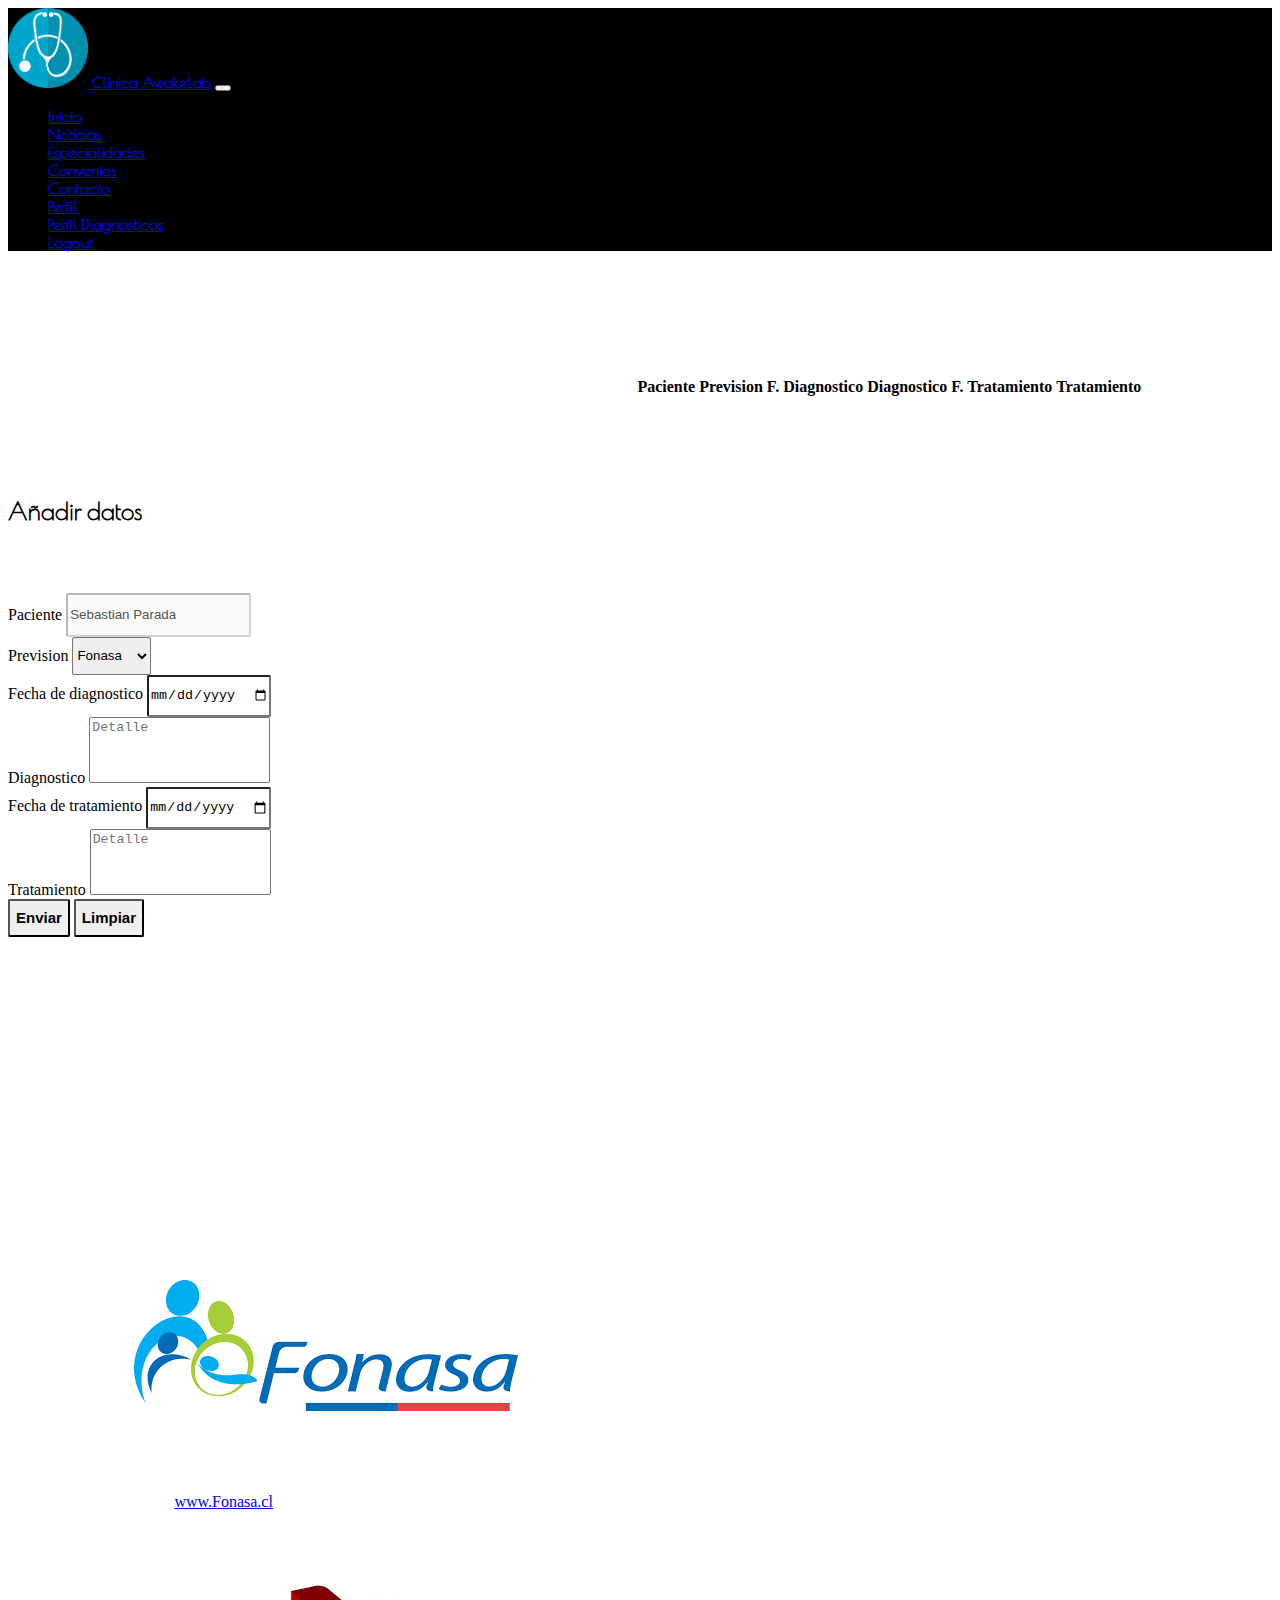
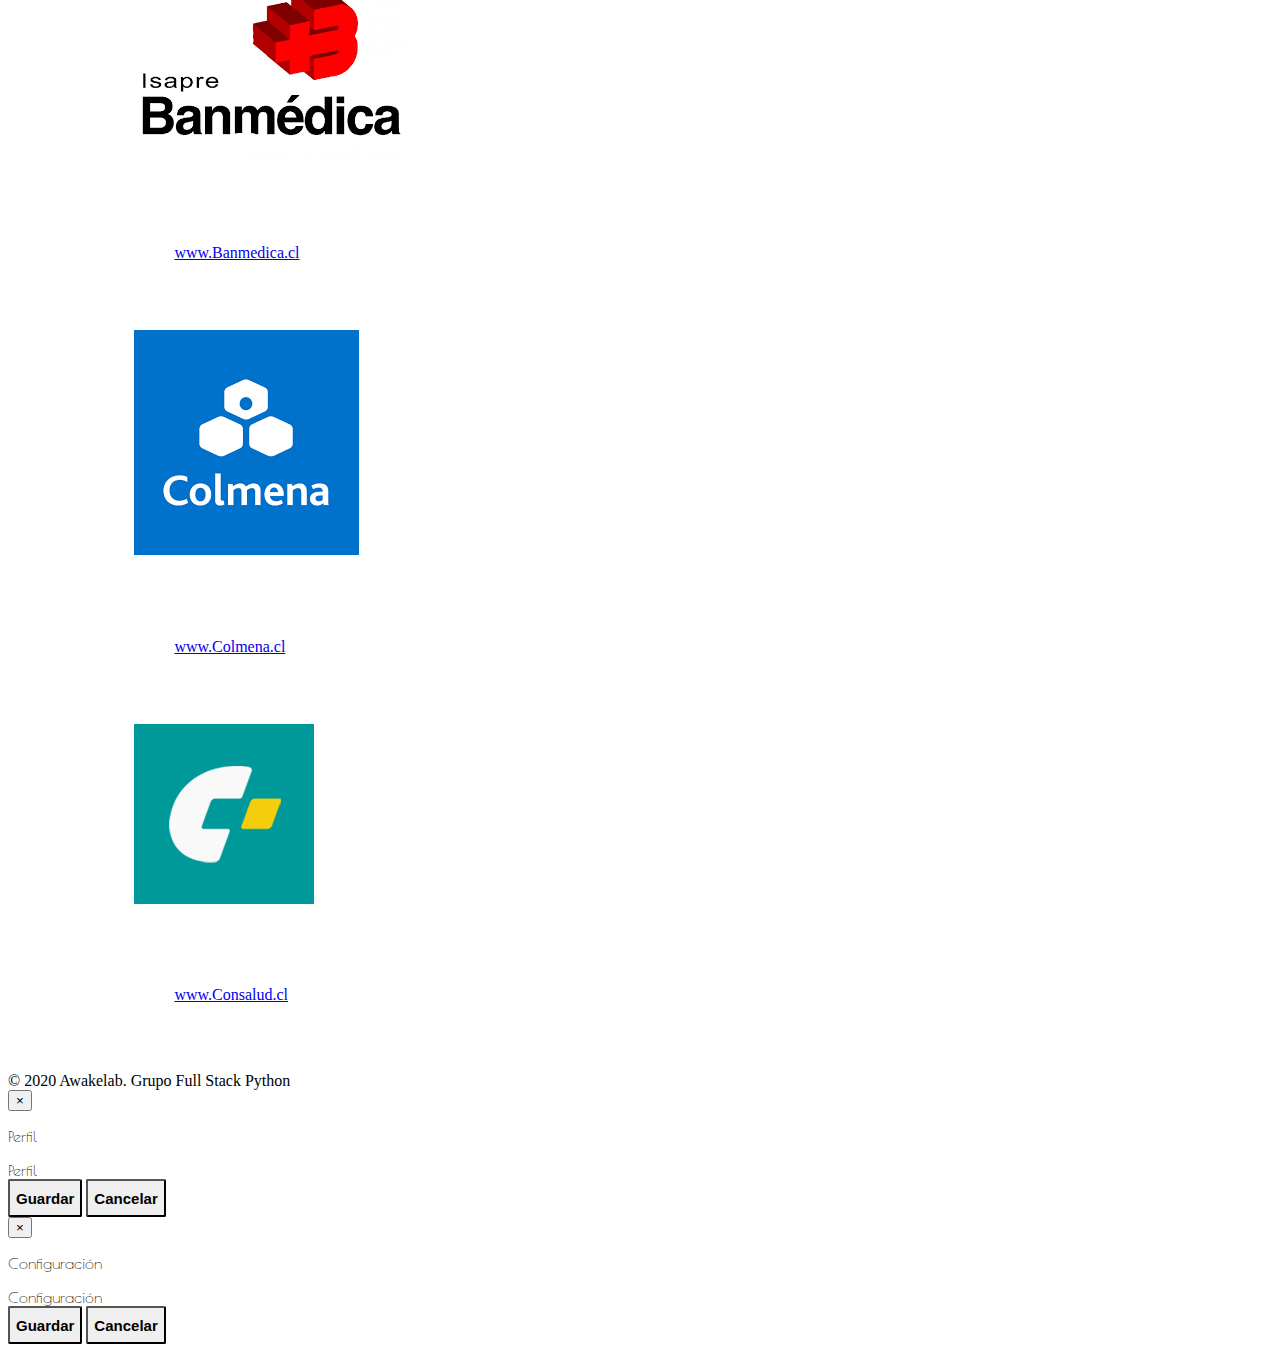
<file: mydiagnoses.html>
<!doctype html>
<html lang="es">
  <head>
    <title>Mis diagnosticos</title>
    <meta charset="utf-8">
    <meta name="viewport" 
        content="width=device-width, initial-scale=1, shrink-to-fit=no">
    <!-- Loading Bootstrap CSS -->
    <link 
      rel="stylesheet" 
      href="https://stackpath.bootstrapcdn.com/bootstrap/4.5.0/css/bootstrap.min.css" 
      integrity="sha384-9aIt2nRpC12Uk9gS9baDl411NQApFmC26EwAOH8WgZl5MYYxFfc+NcPb1dKGj7Sk" 
      crossorigin="anonymous">
    <link href="https://fonts.googleapis.com/css?family=Poiret+One" 
        rel="stylesheet" type="text/css">
    <link rel="stylesheet" href="css/style.css">
  </head>
  <body>
    <!-- Navigation Bar -->
    <nav class="navbar navbar-expand-lg navbar-dark fixed-top">
      <a class="navbar-brand" href="#"><img height="80px" src="img/logo.jpg">  Clinica AwakeLab</a>

      <!-- Navigation Bar Hamburger-->
      <button
        class="navbar-toggler"
        type="button"
        data-toggle="collapse"
        data-target="#navigation"
        aria-expanded="false"
        aria-controls="navigation" 
        aria-label="Toggle navigation">
          <span class="navbar-toggler-icon"></span>
      </button>
      <!-- End Navigation Bar Hamburger -->
      <!-- Navigation Links -->
      <div class="collapse navbar-collapse" id="navigation">
         <ul class="navbar-nav mr-auto">
            <li class="nav-item">
              <a
                class="nav-link scroll-trigger" 
                href="#principal">
                  Inicio
              </a>
            </li>
            <li class="nav-item">
              <a 
                class="nav-link scroll-trigger" 
                href="#competencias">
                  Noticias
              </a>
            </li>
            <li class="nav-item">
              <a 
                class="nav-link scroll-trigger" 
                href="#equipo">
                  Especialidades
              </a>
            </li>
            <li class="nav-item">
              <a 
                class="nav-link scroll-trigger" 
                href="#enlaces"> 
                  Convenios
              </a>
            </li>
            <li class="nav-item">
              <a
                class="nav-link scroll-trigger" 
                href="#contacto">
                  Contacto
              </a>
            </li>
          
            <li class="nav-item dropdown">
              <a
                  href="#"
                  class="nav-link dropdown-toggle"
                  data-toggle="dropdown"
                  role="button"
                  aria-haspopup="true"
                  aria-expanded="false">
                      Perfil <span class="caret"></span>
              </a>
              <div class="dropdown-menu dropdown-menu-right">
                <a 
                  class="dropdown-item scroll-trigger"
                  href="myaccount.html">
                    Perfil
                </a>
                <a class="dropdown-item scroll-trigger"
                  href="mydiagnoses.html">
                      Diagnosticos
                </a>
                <div class="dropdown-divider"></div>
                <a class="dropdown-item scroll-trigger" href="index.html">
                    Logout
                </a>
              </div>
              </div>
            </li>
         </ul>

      </div>

      <!-- Navigation Links -->
    </nav>
    <!-- End Navigation Bar -->


    <!-- Section: agregarPaciente -->


    <div id="tablaDiagnostico">
        <br>
        <br>
        <br>
        <br>
        <br>
        <br>
        <table class="table table-hover" id="mytable">
            <thead>
                <tr>
                  <th id="paciente">Paciente</th>
                  <th id="prevision">Prevision</th>
                  <th id="fDiagnostico">F. Diagnostico</th>
                  <th id="diagnostico">Diagnostico</th>
                  <th id="fTratamiento">F. Tratamiento</th>
                  <th id="tratamiento">Tratamiento</th>
                </tr>
              </thead>

              <tbody id="tbody">

              </tbody>
        </table>
    </div>
    
    <div class="container-fluid bg-light" id="contacto">
        <div class="row">
            <br>
          <h2>Añadir datos</h2>
        </div>

        <div class="row justify-content-center align-items-center h-100">
          <div class="col-sm-6" id="contact-form">
            <form>
              <div class="form-group">
                <label for="contact-name">Paciente</label>
                <input type="text" class="form-control" id="pacienteValue" 
                    placeholder="Sebastian" value="Sebastian Parada" disabled>
              </div>
              <div class="form-group">
                <label for="exampleFormControlSelect1">Prevision</label>
                <select class="form-control" id="previsionValue">
                  <option>Fonasa</option>
                  <option>Isapre</option>
                  <option>Particular</option>
                </select>
              </div>
              <div class="form-group">
                <label for="contact-email">Fecha de diagnostico</label>
                <input type="date" class="form-control" id="fechaDiagnosticoValue" 
                    placeholder="Fecha">
              </div>
              <div class="form-group">
                <label for="contact-msg">Diagnostico</label>
                <textarea class="form-control" id="diagnosticoValue" 
                    placeholder="Detalle" rows="4"></textarea>
              </div>
              <div class="form-group">
                <label for="contact-email">Fecha de tratamiento</label>
                <input type="date" class="form-control" id="fechaTratamientoValue" 
                    placeholder="Fecha">
              </div>
              <div class="form-group">
                <label for="contact-msg">Tratamiento</label>
                <textarea class="form-control" id="tratamientoValue" 
                    placeholder="Detalle" rows="4"></textarea>
              </div>
              <div class="btn-group">
                <button type="button" onclick="funcionAgregar()" id="agregarDatos" class="btn btn-outline-secondary">Enviar</button>
                <button type="button" onclick="eliminarFila()" id="limpiarform" class="btn btn-outline-secondary">Limpiar</button>
            </div>
            <br>
            <br>
            <br>
            </form>
          </div>
        </div>
      </div>
      <!-- End Section: agregarPaciente -->

    

    <!-- Section: Enlaces -->
    <div class="container-fluid bg-dark" id="enlaces">
        <div class="row">
            <h3>Convenios</h3>
        </div>
        <div class="row">
          <div class="col-md-6">
            <div class="media">
              <img class="d-flex mr-3" src="img/fonasa.png" 
                  alt="Generic placeholder image">
              <div class="media-body">
                <h5 class="mt-0">Fonasa</h5>
                <ul>
                  <li>(2) 2830 6700</li>
                  <li><a href="www.fonasa.cl">www.Fonasa.cl</a></li>
                  <li>Paseo Bulnes 102, Santiago, Región Metropolitana</li>
                </ul>
              </div>
            </div>
          </div>
          <div class="col-md-6">
            <div class="media">
              <img class="d-flex mr-3" src="img/banmedica.png" 
                  alt="Generic placeholder image">
              <div class="media-body">
                <h5 class="mt-0">Banmedica</h5>
                <ul>
                  <li>(2) 600 600 3600</li>
                  <li><a href="www.banmedica.cl">www.Banmedica.cl</a></li>
                  <li>Av. Apoquindo 3600, Las Condes, Región Metropolitana</li>
                </ul>
              </div>
            </div>
          </div>
        </div>
        <div class="row">
          <div class="col-md-6">
            <div class="media">
              <img class="d-flex mr-3" src="img/colmena.png" 
                  alt="Generic placeholder image">
              <div class="media-body">
                <h5 class="mt-0">Colmena</h5>
                <ul>
                  <li>(2) 2959 4040</li>
                  <li><a href="www.colmena.cl">www.Colmena.cl</a></li>
                  <li>Direccion: Los Militares 4765, Las Condes, Región Metropolitana</li>
                </ul>
              </div>
            </div>
          </div>
          <div class="col-md-6">
            <div class="media">
              <img class="d-flex mr-3" src="img/consalud.png" 
                  alt="Generic placeholder image">
              <div class="media-body">
                <h5 class="mt-0">Consalud</h5>
                <ul>
                  <li>(2) 2830 6700</li>
                  <li><a href="www.consalud.cl">www.Consalud.cl</a></li>
                  <li>Paseo Bulnes 102, Santiago, Región Metropolitana</li>
                </ul>
              </div>
            </div>
          </div>
        </div>
      </div>
    <!-- End Section: Enlaces -->



    <footer class="footer bg-dark text-center">
      <p class="text-muted">&copy; 2020 Awakelab.</p>
      <p class="text-muted">Grupo Full Stack Python</p>
    </footer>

    <!-- MODAL FORMS -->
    <div class="modal" id="profile-modal" role="dialog">
      <div class="modal-dialog" role="document">
        <div class="modal-content">
          <div class="modal-header">
            <button type="button" class="close" data-dismiss="modal"
              aria-label="Close"><span aria-hidden="true">&times;</span>
            </button>
            <p class="modal-title" id="profile-modal-label">Perfil</p>
          </div>
            <div class="modal-body">
              Perfil
            </div>
            <div class="modal-footer">
              <button type="button" class="btn btn-success">Guardar</button>
              <button type="button" 
                  class="btn btn-secondary" 
                  data-dismiss="modal">Cancelar</button>
            </div>
        </div>
     </div>
    </div>
    <div class="modal" id="settings-modal" role="dialog">
      <div class="modal-dialog" role="document">
        <div class="modal-content">
          <div class="modal-header">
            <button type="button" class="close" data-dismiss="modal" 
              aria-label="Close"><span aria-hidden="true">&times;</span>
            </button>
            <p class="modal-title" id="settings-modal-label">Configuración</p>
          </div>
          <div class="modal-body">
            Configuración
          </div>
          <div class="modal-footer">
            <button type="button" 
                class="btn btn-success">Guardar</button>
            <button type="button" 
                class="btn btn-secondary" 
                data-dismiss="modal">Cancelar</button>
          </div>
        </div>
      </div>
    </div>
    <!-- END MODAL FORMS -->

    <script src="js/js.js"></script>
    <!-- jQuery, Popper.js, Bootstrap JS -->
    <script 
      src="https://code.jquery.com/jquery-3.5.1.slim.min.js" 
      integrity="sha384-DfXdz2htPH0lsSSs5nCTpuj/zy4C+OGpamoFVy38MVBnE+IbbVYUew+OrCXaRkfj" 
      crossorigin="anonymous">
    </script>
    <script 
      src="https://cdn.jsdelivr.net/npm/popper.js@1.16.0/dist/umd/popper.min.js" 
      integrity="sha384-Q6E9RHvbIyZFJoft+2mJbHaEWldlvI9IOYy5n3zV9zzTtmI3UksdQRVvoxMfooAo" 
      crossorigin="anonymous">
    </script>
    <script 
      src="https://stackpath.bootstrapcdn.com/bootstrap/4.5.0/js/bootstrap.min.js"
      integrity="sha384-OgVRvuATP1z7JjHLkuOU7Xw704+h835Lr+6QL9UvYjZE3Ipu6Tp75j7Bh/kR0JKI" 
      crossorigin="anonymous">
    </script>
  </body>
</html>
</file>
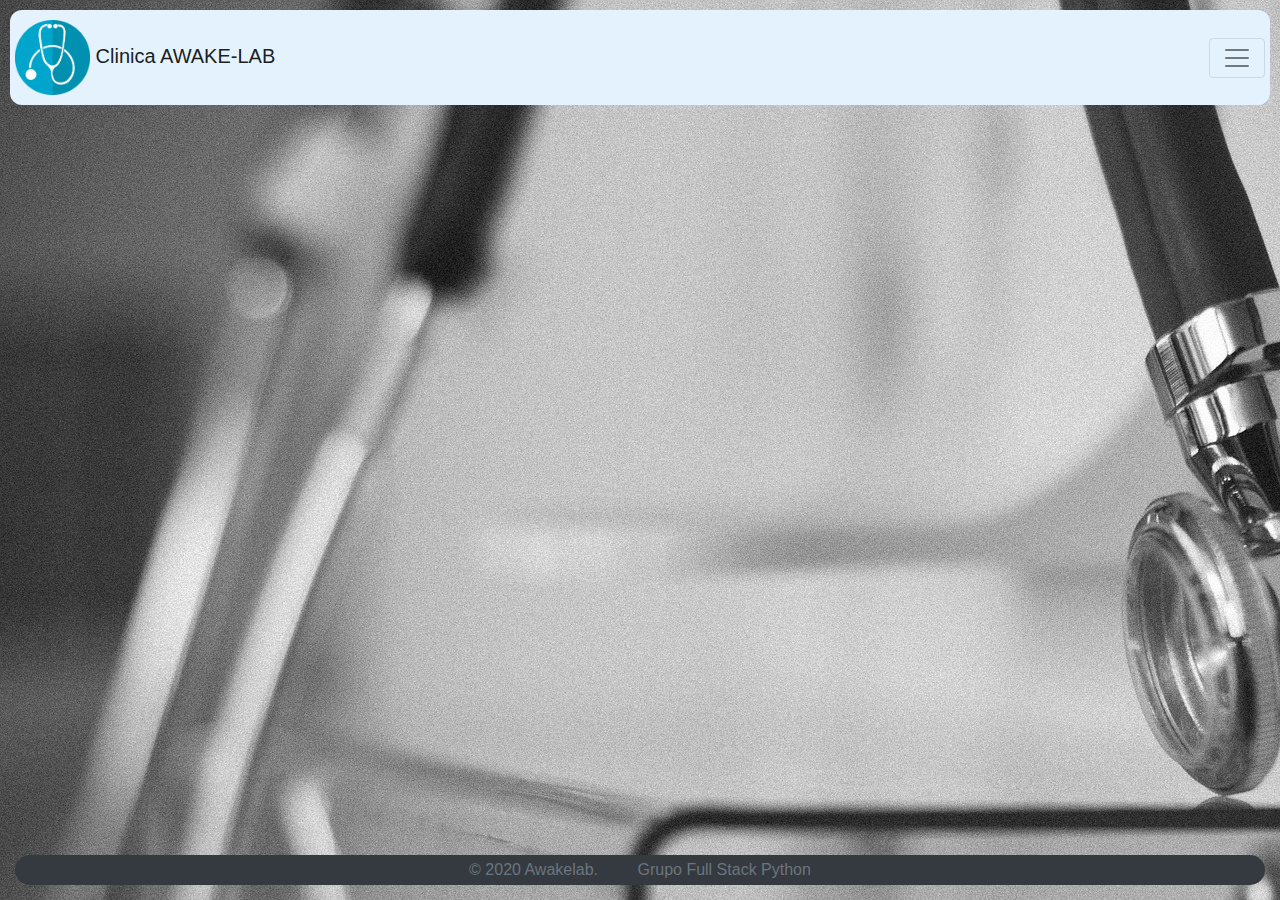
<file: pag_adm_users.html>
<!doctype html>
<html lang="es">

<head>
    <title>ENLACES</title>
    <meta charset="utf-8">
    <meta name="viewport" content="width=device-width, initial-scale=1, shrink-to-fit=no">
    <!-- CARGANDO BOOTSTRAP Y CSS-->
    <link rel="stylesheet" href="https://stackpath.bootstrapcdn.com/bootstrap/4.5.0/css/bootstrap.min.css">
    <link rel="stylesheet" href="css/style_pag_adm_users.css">
</head>

<body background="img/background.jpg">

    <!--NAVEGADOR SIMPLE-->
    <nav class="navbar navbar-light fixed-top" style="background-color: #e3f2fd; ">

        <a class="navbar-brand" href="#"> <img src="img/logo.jpg" width="75px"> Clinica AWAKE-LAB </a>
        <button class="navbar-toggler" type="button" data-toggle="collapse" data-target="#navbarNav"
            aria-controls="navbarNav" aria-expanded="false" aria-label="Toggle navigation">
            <span class="navbar-toggler-icon"></span>
        </button>
        <div class="collapse navbar-collapse" id="navbarNav">
            <ul class="navbar-nav">
                <li class="nav-item active">
                    <a class="nav-link" href="pag_principal_publica.html">Home</a>
                </li>
                <li class="nav-item">
                    <a class="nav-link" href="pag_enlaces.html">Sitio de Enlaces</a>
                </li>
                <li class="nav-item">
                    <a class="nav-link" href="login.html">Ingreso/Login</a>
                </li>
                <li class="nav-item">
                    <a class="nav-link disabled" href="#" tabindex="-1" aria-disabled="true">Disabled</a>
                </li>
            </ul>
        </div>
    </nav>

   
    <!--PIE DE PAGINA-->
    <footer class="piedepag bg-dark text-center fixed-bottom">
        <p class="text-muted">&copy; 2020 Awakelab.</p>
        <p class="text-muted">Grupo Full Stack Python</p>
    </footer>
    <!-- jQuery, Popper.js, Bootstrap JS -->
    <script src="https://code.jquery.com/jquery-3.5.1.slim.min.js"
        integrity="sha384-DfXdz2htPH0lsSSs5nCTpuj/zy4C+OGpamoFVy38MVBnE+IbbVYUew+OrCXaRkfj" crossorigin="anonymous">
        </script>
    <script src="https://cdn.jsdelivr.net/npm/popper.js@1.16.0/dist/umd/popper.min.js"
        integrity="sha384-Q6E9RHvbIyZFJoft+2mJbHaEWldlvI9IOYy5n3zV9zzTtmI3UksdQRVvoxMfooAo" crossorigin="anonymous">
        </script>
    <script src="https://stackpath.bootstrapcdn.com/bootstrap/4.5.0/js/bootstrap.min.js"
        integrity="sha384-OgVRvuATP1z7JjHLkuOU7Xw704+h835Lr+6QL9UvYjZE3Ipu6Tp75j7Bh/kR0JKI" crossorigin="anonymous">
        </script>
</body>

</html>
</file>
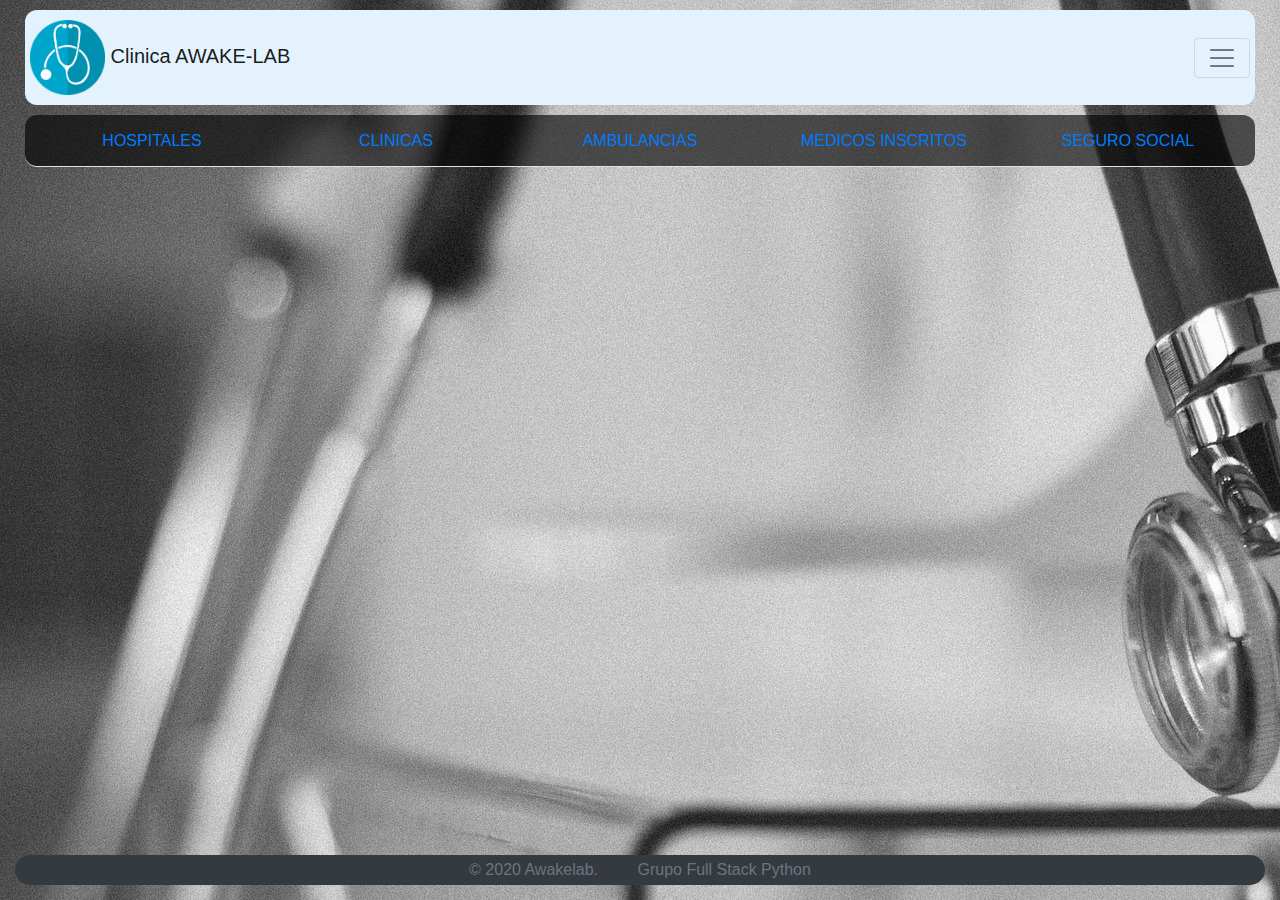
<file: pag_enlaces.html>
<!doctype html>
<html lang="es">

<head>
    <title>ENLACES</title>
    <meta charset="utf-8">
    <meta name="viewport" content="width=device-width, initial-scale=1, shrink-to-fit=no">
    <!-- CARGANDO BOOTSTRAP Y CSS-->
    <link rel="stylesheet" href="https://stackpath.bootstrapcdn.com/bootstrap/4.5.0/css/bootstrap.min.css">
    <link rel="stylesheet" href="css/style_pagenlace.css">
</head>

<body background="img/background.jpg">
    
    <div class="container-fluid bg-block">
      
        <nav class="navbar navbar-light" style="background-color: #e3f2fd; ">
        
            <a class="navbar-brand" href="#"> <img src="img/logo.jpg" width="75px"> Clinica AWAKE-LAB </a>
            <button class="navbar-toggler" type="button" data-toggle="collapse" data-target="#navbarNav" aria-controls="navbarNav" aria-expanded="false" aria-label="Toggle navigation">
              <span class="navbar-toggler-icon"></span>
            </button>
            <div class="collapse navbar-collapse" id="navbarNav">
              <ul class="navbar-nav">
                <li class="nav-item active">
                  <a class="nav-link" href="pag_principal_publica.html">Home</a>
                </li>
                <li class="nav-item">
                  <a class="nav-link" href="pag_adm_users.html">Registrate</a>
                </li>
              </ul>
            </div>
          </nav>



        <!--NAVEGADOR DE CARTAS-->
        <ul class="navbar nav-tabs nav nav-pills nav-justified" id="myTab" role="tablist" data-toggle="collapse">
            <li class="nav-item" role="presentation">
                <a class="nav-link" id="hospital-tab" data-toggle="tab" href="#hospital" role="tab"
                    aria-controls="hospital" aria-selected="false">HOSPITALES</a>
            </li>
            <li class="nav-item" role="presentation">
                <a class="nav-link" id="clinica-tab" data-toggle="tab" href="#clinica" role="tab"
                    aria-controls="clinica" aria-selected="false">CLINICAS</a>
            </li>
            <li class="nav-item" role="presentation">
                <a class="nav-link" id="ambulancia-tab" data-toggle="tab" href="#ambulancia" role="tab"
                    aria-controls="ambulancia" aria-selected="false">AMBULANCIAS</a>
            </li>
            <li class="nav-item" role="presentation">
                <a class="nav-link" id="medico-tab" data-toggle="tab" href="#medico" role="tab" aria-controls="medico"
                    aria-selected="false">MEDICOS INSCRITOS</a>
            </li>
            <li class="nav-item" role="presentation">
                <a class="nav-link" id="ssocial-tab" data-toggle="tab" href="#ssocial" role="tab"
                    aria-controls="ssocial" aria-selected="false">SEGURO SOCIAL</a>
            </li>
        </ul>

        <!--NAVEGADOR DE CARTAS // CONTENIDO-->
        <div class="tab-content bg-principal cartbar" id="myTabContent">
            <div class="tab-pane fade" id="hospital" role="tabpanel" aria-labelledby="hospital-tab">
                <div class="blockcontent">
                    <div class="col-md-6 container-fluid">
                        <div class="media block">
                            <div class="media-body" id="home">
                                <img class="d-flex mr-3 medins" src="img/hospi64.png" alt="Generic placeholder image">
                                <img class="d-flex mr-3 medins2" src="img/hospi64.png" alt="Generic placeholder image">
                                <h5 class="mt-0">Hospitales</h5>
                                <hr>
                                <ul>
                                    <li>Barros Luco-Trudeau<a href="http://www.hospitalbarrosluco.cl/"
                                            class="badge badge-danger spacebtn">Ver más!</a></li>
                                    <li>Clinico Universidad de Chile<a href="https://www.redclinica.cl/"
                                            class="badge badge-danger spacebtn">Ver más!</a></li>
                                    <li>Clinico Gral. DR. Raúl Yazigi j. <a href="http://www.hospitalfach.cl/home.php"
                                            class="badge badge-danger spacebtn">Ver más!</a></li>
                                    <li>San Juan de Dios <a href="http://www.hsjd.cl/web/"
                                            class="badge badge-danger spacebtn">Ver más!</a></li>
                                </ul>
                            </div>
                        </div>
                    </div>
                </div>
            </div>
            <div class="tab-pane fade" id="clinica" role="tabpanel" aria-labelledby="clinica-tab">
                <div class="blockcontent">
                    <div class="col-md-6 container-fluid">
                        <div class="media block">
                            <div class="media-body">
                                <img class="d-flex mr-3 medins" src="img/clini64.png" alt="Generic placeholder image">
                                <img class="d-flex mr-3 medins2" src="img/clini64.png" alt="Generic placeholder image">
                                <h5 class="mt-0">Clinicas</h5>
                                <hr>
                                <ul>
                                    <li>INDISA<a href="https://www.indisa.cl/" class="badge badge-danger spacebtn">Ver
                                            más!</a></li>
                                    <li>POLICENTER<a href="https://www.policenter.cl/#/"
                                            class="badge badge-danger spacebtn">Ver
                                            más!</a></li>
                                    <li>SANTA MARIA <a href="https://www.clinicasantamaria.cl/"
                                            class="badge badge-danger spacebtn">Ver más!</a></li>
                                    <li>VESPUCIO<a href="http://www.clinicavespucio.cl/"
                                            class="badge badge-danger spacebtn">Ver
                                            más!</a></li>
                                </ul>
                            </div>
                        </div>
                    </div>
                </div>
            </div>
            <div class="tab-pane fade" id="ambulancia" role="tabpanel" aria-labelledby="ambulancia-tab">
                <div class="blockcontent">
                    <div class="col-md-6 container-fluid">
                        <div class="media block">
                            <div class="media-body">
                                <img class="d-flex mr-3 medins" src="img/ambu64.png" alt="Generic placeholder image">
                                <img class="d-flex mr-3 medins2" src="img/ambu64.png" alt="Generic placeholder image">
                                <h5 class="mt-0">Ambulancias</h5>
                                <hr>
                                <ul>
                                    <li>TRAS MED ! <a href="https://trasmed.cl/" class="badge badge-danger spacebtn">Ver
                                            más!</a></li>
                                    <li>Metropolitan CARE <a href="http://metropolitancare.cl/"
                                            class="badge badge-danger spacebtn">Ver
                                            más!</a></li>
                                    <li>Unidad Coronaria Movil - UCM <a href="https://www.ucmchile.cl/"
                                            class="badge badge-danger spacebtn">Ver
                                            más!</a></li>
                                    <li>Life MED Urgencias medicas <a href="http://www.lifemed.cl/web/"
                                            class="badge badge-danger spacebtn">Ver
                                            más!</a></li>
                                </ul>
                            </div>
                        </div>
                    </div>
                </div>
            </div>
            <div class="tab-pane fade" id="medico" role="tabpanel" aria-labelledby="medico-tab">
                <div class="blockcontent">
                    <div class="col-md-6 container-fluid">
                        <div class="media block">
                            <div class="media-body">
                                <img class="d-flex mr-3 medins" src="img/seguro64.png" alt="Generic placeholder image">
                                <img class="d-flex mr-3 medins2" src="img/seguro64.png" alt="Generic placeholder image">
                                <h5 class="mt-0">Medicos Inscritos</h5>
                                <hr>
                                <!--MEDICO 1-->
                                <div class="card mb-3" style="max-width: 540px;">
                                    <div class="row no-gutters">
                                        <div class="col-md-4">
                                            <img src="img/medico1.JPG" class="card-img" alt="MEDICO">
                                        </div>
                                        <div class="col-md-8">
                                            <div class="card-body">
                                                <h5 class="card-title">Dra. Valeska Glasinovich Bobic</h5>
                                                <p class="card-text">Pediatria Adulto/Niño especializada</p>
                                                <p class="card-text"><small class="text-muted">Actualizado hace 3
                                                        Dias</small></p>
                                            </div>
                                        </div>
                                    </div>
                                </div>
                                <!--MEDICO 2-->
                                <div class="card mb-3" style="max-width: 540px;">
                                    <div class="row no-gutters">
                                        <div class="col-md-4">
                                            <img src="img/medico2.JPG" class="card-img" alt="MEDICO">
                                        </div>
                                        <div class="col-md-8">
                                            <div class="card-body">
                                                <h5 class="card-title"> Dr. Dave Mustaine Hetfield</h5>
                                                <p class="card-text">Traumatologia y Resonancia</p>
                                                <p class="card-text"><small class="text-muted">Actualizado hace 3
                                                        Años</small></p>
                                            </div>
                                        </div>
                                    </div>
                                </div>
                                <!--MEDICO 3-->

                                <div class="card mb-3" style="max-width: 540px;">
                                    <div class="row no-gutters">
                                        <div class="col-md-4">
                                            <img src="img/Medico3.JPG" class="card-img" alt="MEDICO">
                                        </div>
                                        <div class="col-md-8">
                                            <div class="card-body">
                                                <h5 class="card-title">Dra. Yoko Ono SquarePants </h5>
                                                <p class="card-text">Telemedicina Broncopulmonar Adulto </p>
                                                <p class="card-text"><small class="text-muted">Actualizado hace 1
                                                        Hora</small></p>
                                            </div>
                                        </div>
                                    </div>
                                </div>
                                <!--FIN MEDICOS-->
                            </div>
                        </div>
                    </div>
                </div>
            </div>
            <div class="tab-pane fade" id="ssocial" role="tabpanel" aria-labelledby="ssocial-tab">
                <div class="blockcontent">
                    <div class="col-md-6 container-fluid">
                        <div class="media block">
                            <div class="media-body">
                                <img class="d-flex mr-3 medins" src="img/seguro64.png" alt="Generic placeholder image">
                                <img class="d-flex mr-3 medins2" src="img/seguro64.png" alt="Generic placeholder image">
                                <h5 class="mt-0">Isapre/Fonasa</h5>
                                <hr>
                                <ul>
                                    <li>FONASA <a href="https://www.fonasa.cl/sites/fonasa/inicio"
                                            class="badge badge-danger spacebtn">Ver
                                            más!</a></li>
                                    <li>INDICE EXTERNO DE ISAPRES <a href="https://www.isapre.cl/mas-sitios"
                                            class="badge badge-danger spacebtn">Ver
                                            más!</a></li>

                            </div>
                        </div>
                    </div>
                </div>
            </div>
        </div>






    </div>

        <!--PIE DE PAGINA-->
        <footer class="piedepag bg-dark text-center fixed-bottom">
            <p class="text-muted">&copy; 2020 Awakelab.</p>
            <p class="text-muted">Grupo Full Stack Python</p>
        </footer>
    <!-- jQuery, Popper.js, Bootstrap JS -->
    <script src="https://code.jquery.com/jquery-3.5.1.slim.min.js"
        integrity="sha384-DfXdz2htPH0lsSSs5nCTpuj/zy4C+OGpamoFVy38MVBnE+IbbVYUew+OrCXaRkfj" crossorigin="anonymous">
        </script>
    <script src="https://cdn.jsdelivr.net/npm/popper.js@1.16.0/dist/umd/popper.min.js"
        integrity="sha384-Q6E9RHvbIyZFJoft+2mJbHaEWldlvI9IOYy5n3zV9zzTtmI3UksdQRVvoxMfooAo" crossorigin="anonymous">
        </script>
    <script src="https://stackpath.bootstrapcdn.com/bootstrap/4.5.0/js/bootstrap.min.js"
        integrity="sha384-OgVRvuATP1z7JjHLkuOU7Xw704+h835Lr+6QL9UvYjZE3Ipu6Tp75j7Bh/kR0JKI" crossorigin="anonymous">
        </script>
</body>

</html>
</file>
<file: css/style.css>
/*
Awakelab
Full Stack Python 2020
*/

#competencias,
#contacto {
    padding-top: 60px;
    min-height: 700px;
}

#titulo {
    padding-right: 30px;
}

.login-form {
    width: 400px;
    margin: 200px auto;
  	font-size: 15px;
}
.login-form form {
    margin-bottom: 15px;
    background: #f7f7f7;
    box-shadow: 0px 2px 2px rgba(0, 0, 0, 0.3);
    padding: 30px;
}
.login-form h2 {
    margin: 0 0 15px;
}
.form-control, .btn {
    min-height: 38px;
    border-radius: 2px;
}
.btn {        
    font-size: 15px;
    font-weight: bold;
}

#tablaDiagnostico {
    width: 80%;
    margin-right: auto;
    margin-left: auto;
}

#principal {
    padding: 100px 5% 20px;
    min-height: 700px;
}

#competencias > div >  h3 {
    color: white;
}

#equipo {
    padding-top: 60px;
    padding-bottom: 60px;
}

#form {
    float: left;
    padding-right: 3%;
}

#mytable {
    float: center;
    padding-left: 500px;
}

#enlaces {
    color:white;
    padding-top: 60px;
    min-height: 100%;
}

.navbar a {
    font-weight: bold;
}

.navbar-dark {
    background-color:black;
}

h1, h2, h3, h4, h5, h6, .navbar, .modal { 
    font-family: 'Poiret One', cursive;
}

.team-carousel, .carousel-item {
    margin-right: auto;
    margin-left: auto;
}
.bg-principal {
    background-image: url('../img/background.jpg');
    background-size: cover;
}

.jumbotron {
    color: white;
    background: rgb(0, 0, 0); /* Para navegadores antiguos */
    background: rgba(0, 0, 0, 0.5); 
 }

 .card {
    margin-top: 20px;
    margin-bottom: 20px;
}

.media {
    margin: 20px 5% 50px 10%;
}

#contact-form { 
    padding-top: 3rem; 
} 

textarea { 
    resize: none; 
}

.footer p {
    display: inline;
}
</file>
<file: css/style_pag_adm_users.css>
/*
Awakelab
Full Stack Python 2020
*/


.navbar {
    background-color: rgba(0, 0, 0, 0.631);
    color:#ffffff;
    border-radius: 12px;
    margin: 10px;
    padding: 5px;
    color
}

.cartbar{
    border-radius: 10px;
}

h6{
    color: #fff;
}
h1, h2, h3, h4, h5, h6{
    text-align: center;
}

.bg-principal {
    background-image: url('../img/bannertop.png');
    background-size: cover;
   
}

.bg-fondo {
    background-image: url('../img/background.jpg');
    background-size: cover;

}

.bg-block{
    height: 100%;
}

.blockcontent{
    padding: 80px;
    margin: auto;


}
.block {
    bottom: 90px;
    padding: 45px;
    border: 2px solid;
    border-color: rgba(199, 28, 225, 0.715);
    border-radius: 15px;
}

.medins {
    width: 70px;
    position: absolute;
    top: 12px;
    left: 60px;
}

.medins2 {
    width: 70px;
    position: absolute;
    top: 12px;
    right: 50px;
}

ul {
    text-align: center;
}

.spacebtn {
    margin: 10px 0px 0px 10px;
}

.btn{
    margin: 5px;
}


.piedepag, p{
    display: inline;
    height: 30px;
    border-radius: 20px;
    margin: 15px;
    padding: 2.5px;
    bottom: 0px;
}
</file>
<file: css/style_pagenlace.css>
/*
Awakelab
Full Stack Python 2020
*/


.navbar {
    background-color: rgba(0, 0, 0, 0.631);
    color:#ffffff;
    border-radius: 12px;
    margin: 10px;
    padding: 5px;
    color
}

.cartbar{
    border-radius: 10px;
}

h6{
    color: #fff;
}
h1, h2, h3, h4, h5, h6{
    text-align: center;
}

.bg-principal {
    background-image: url('../img/bannertop.png');
    background-size: cover;
   
}

.bg-fondo {
    background-image: url('../img/background.jpg');
    background-size: cover;

}

.bg-block{
    height: 100%;
}

.blockcontent{
    padding: 80px;
    margin: auto;


}
.block {
    padding: 45px;
    border: 2px solid;
    border-color: rgba(199, 28, 225, 0.715);
    border-radius: 15px;
}

.medins {
    width: 70px;
    position: absolute;
    top: 12px;
    left: 60px;
}

.medins2 {
    width: 70px;
    position: absolute;
    top: 12px;
    right: 50px;
}

ul {
    text-align: center;
}

.spacebtn {
    margin: 10px 0px 0px 10px;
}

.btn{
    margin: 5px;
}


.piedepag, p{
    display: inline;
    height: 30px;
    border-radius: 20px;
    margin: 15px;
    padding: 2.5px;
    bottom: 0px;
}
</file>
